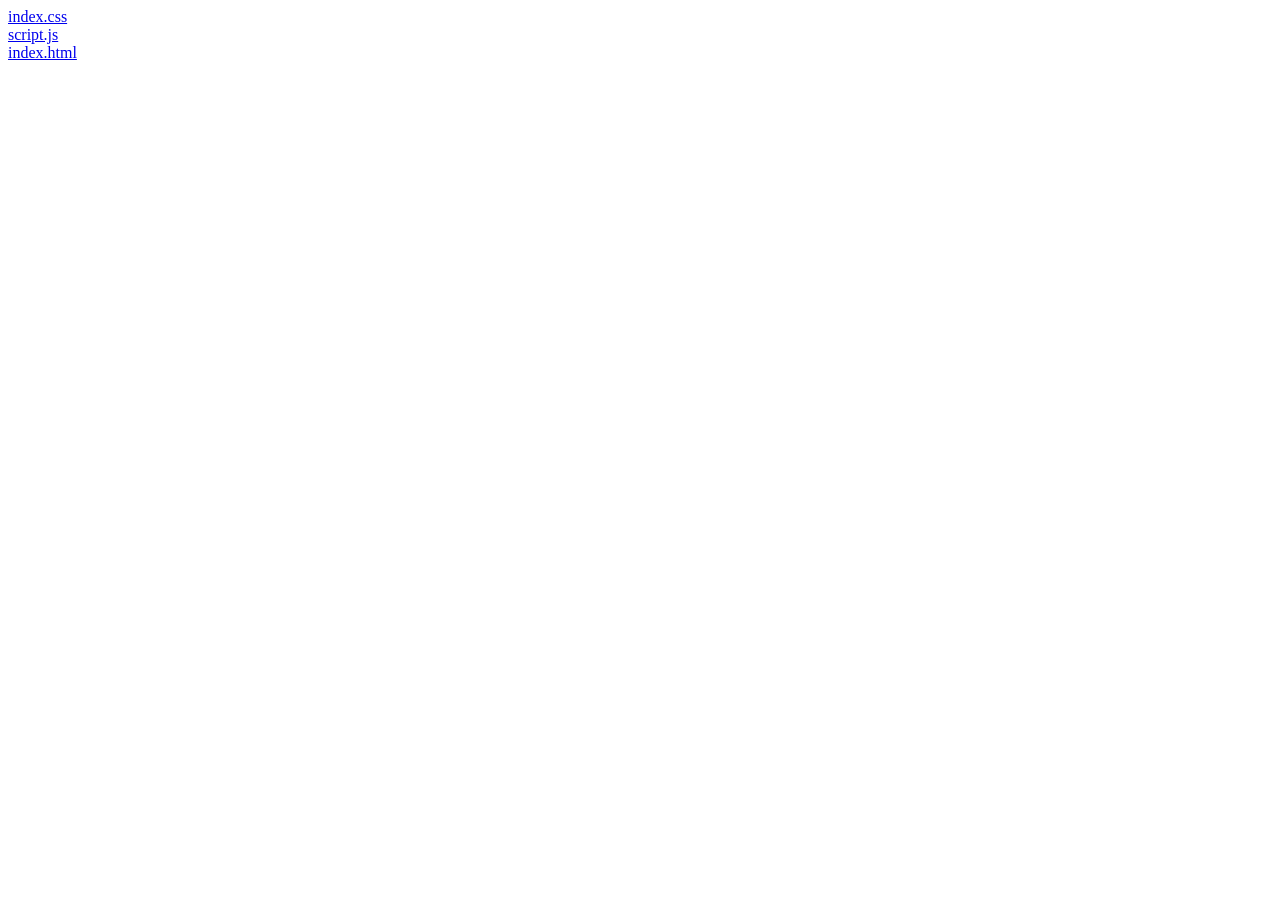
<file: player/index.html>
<html><head><title>~/WebstormProjects/MusicPlayer</title></head><body><a href="index.css.html">index.css</a><br /><a href="script.js.html">script.js</a><br /><a href="index.html.html">index.html</a><br /></body></html>
</file>
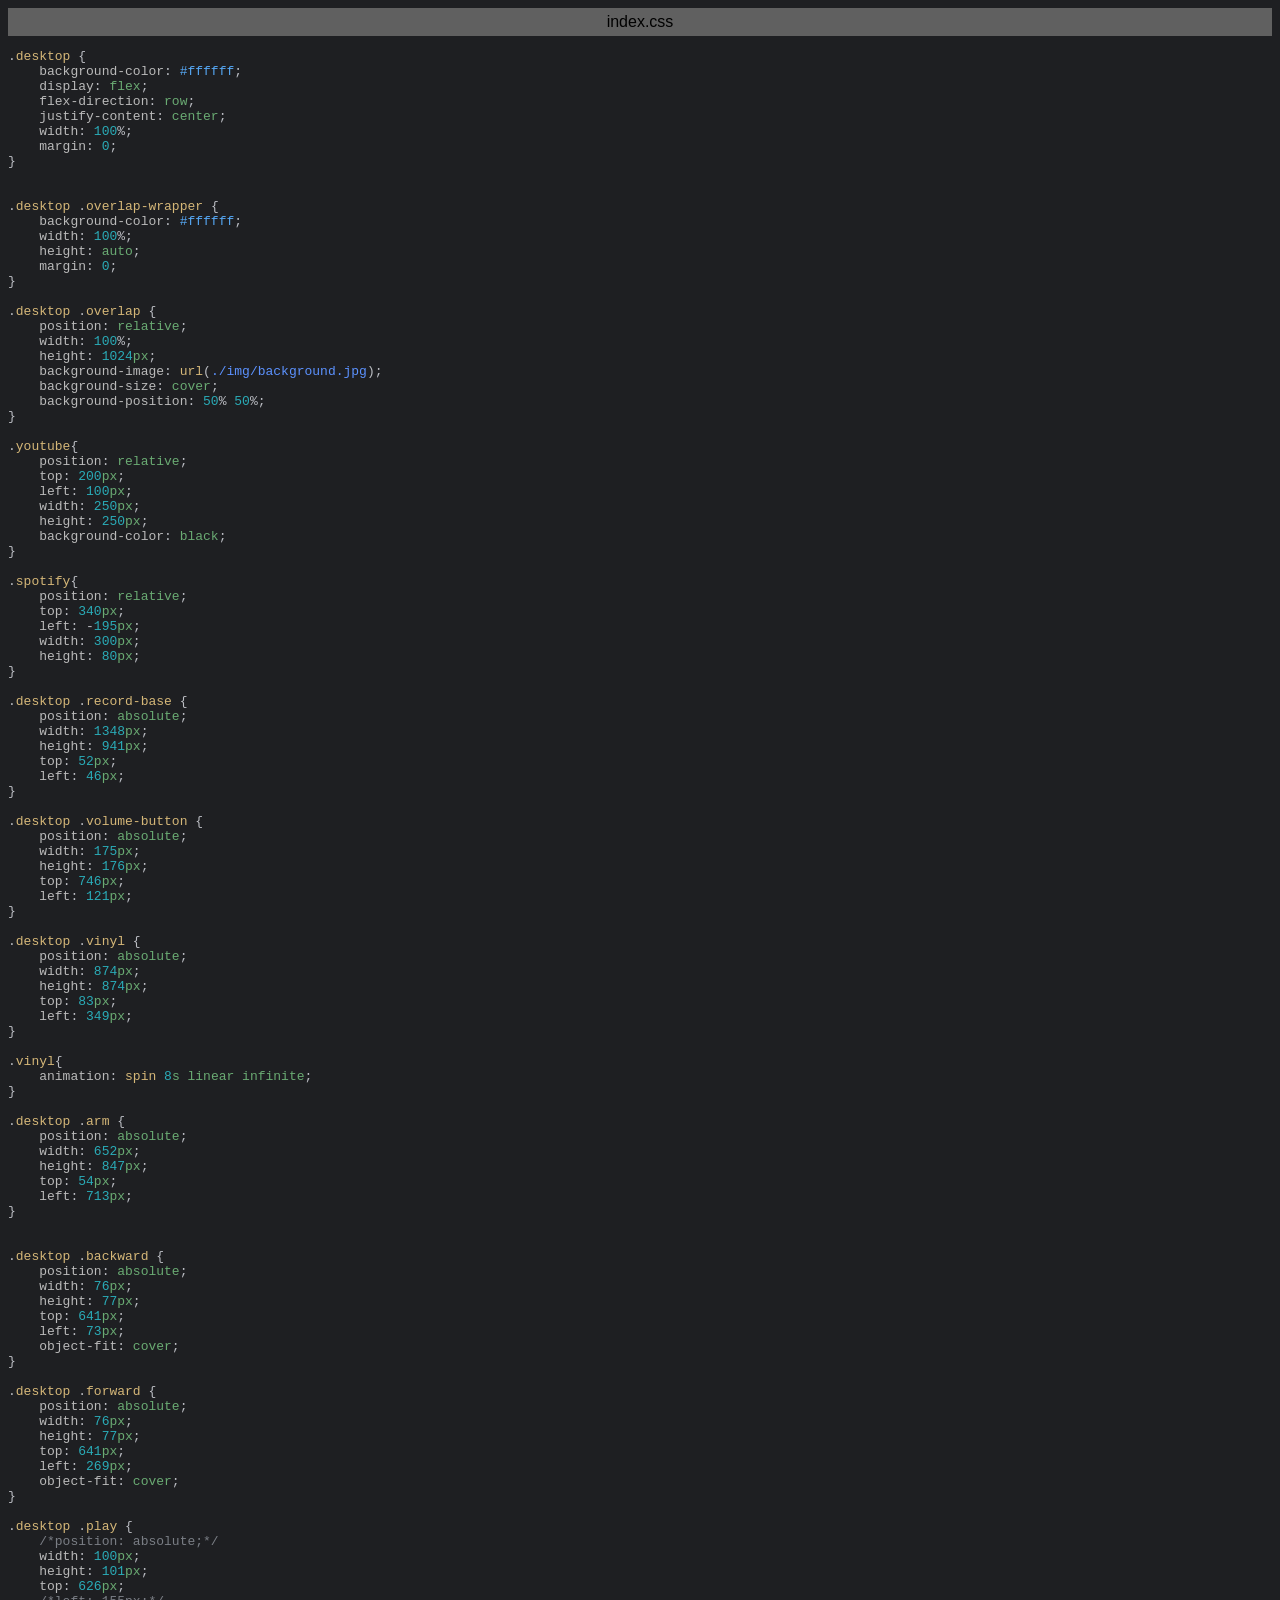
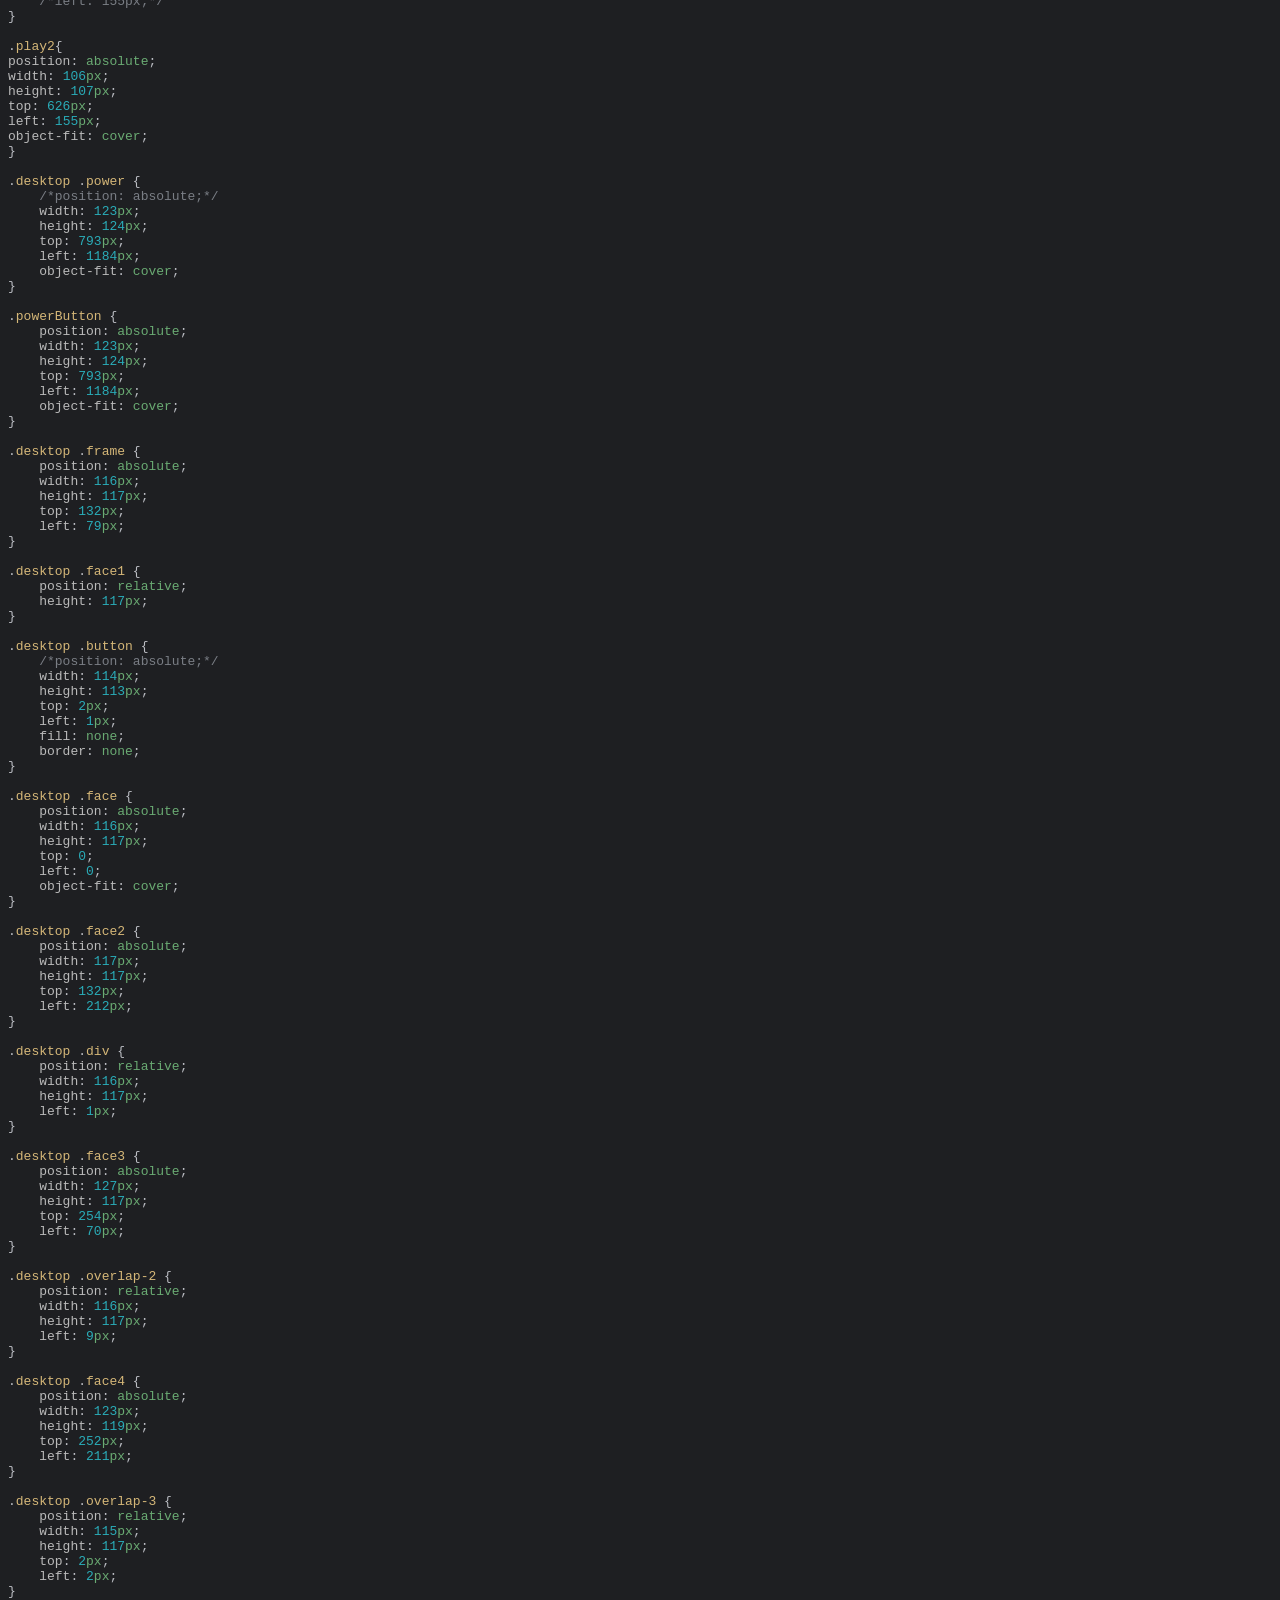
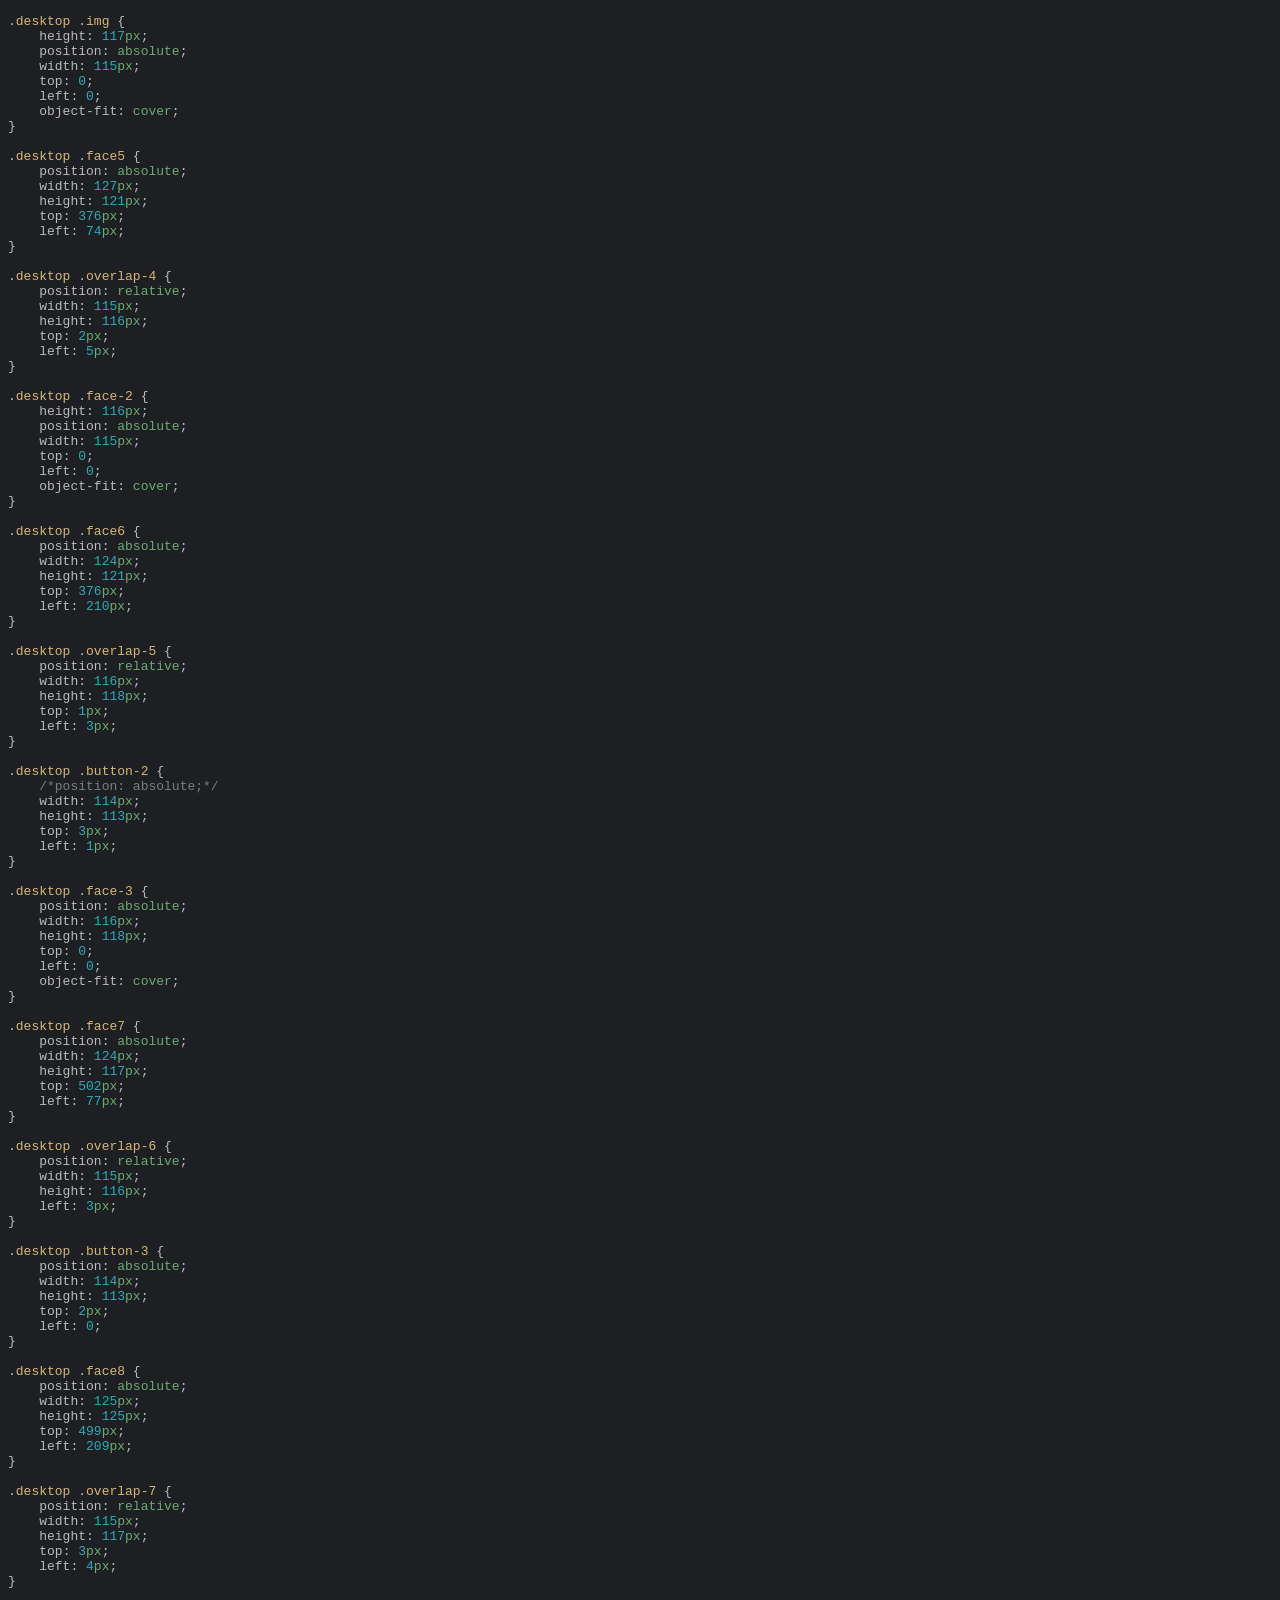
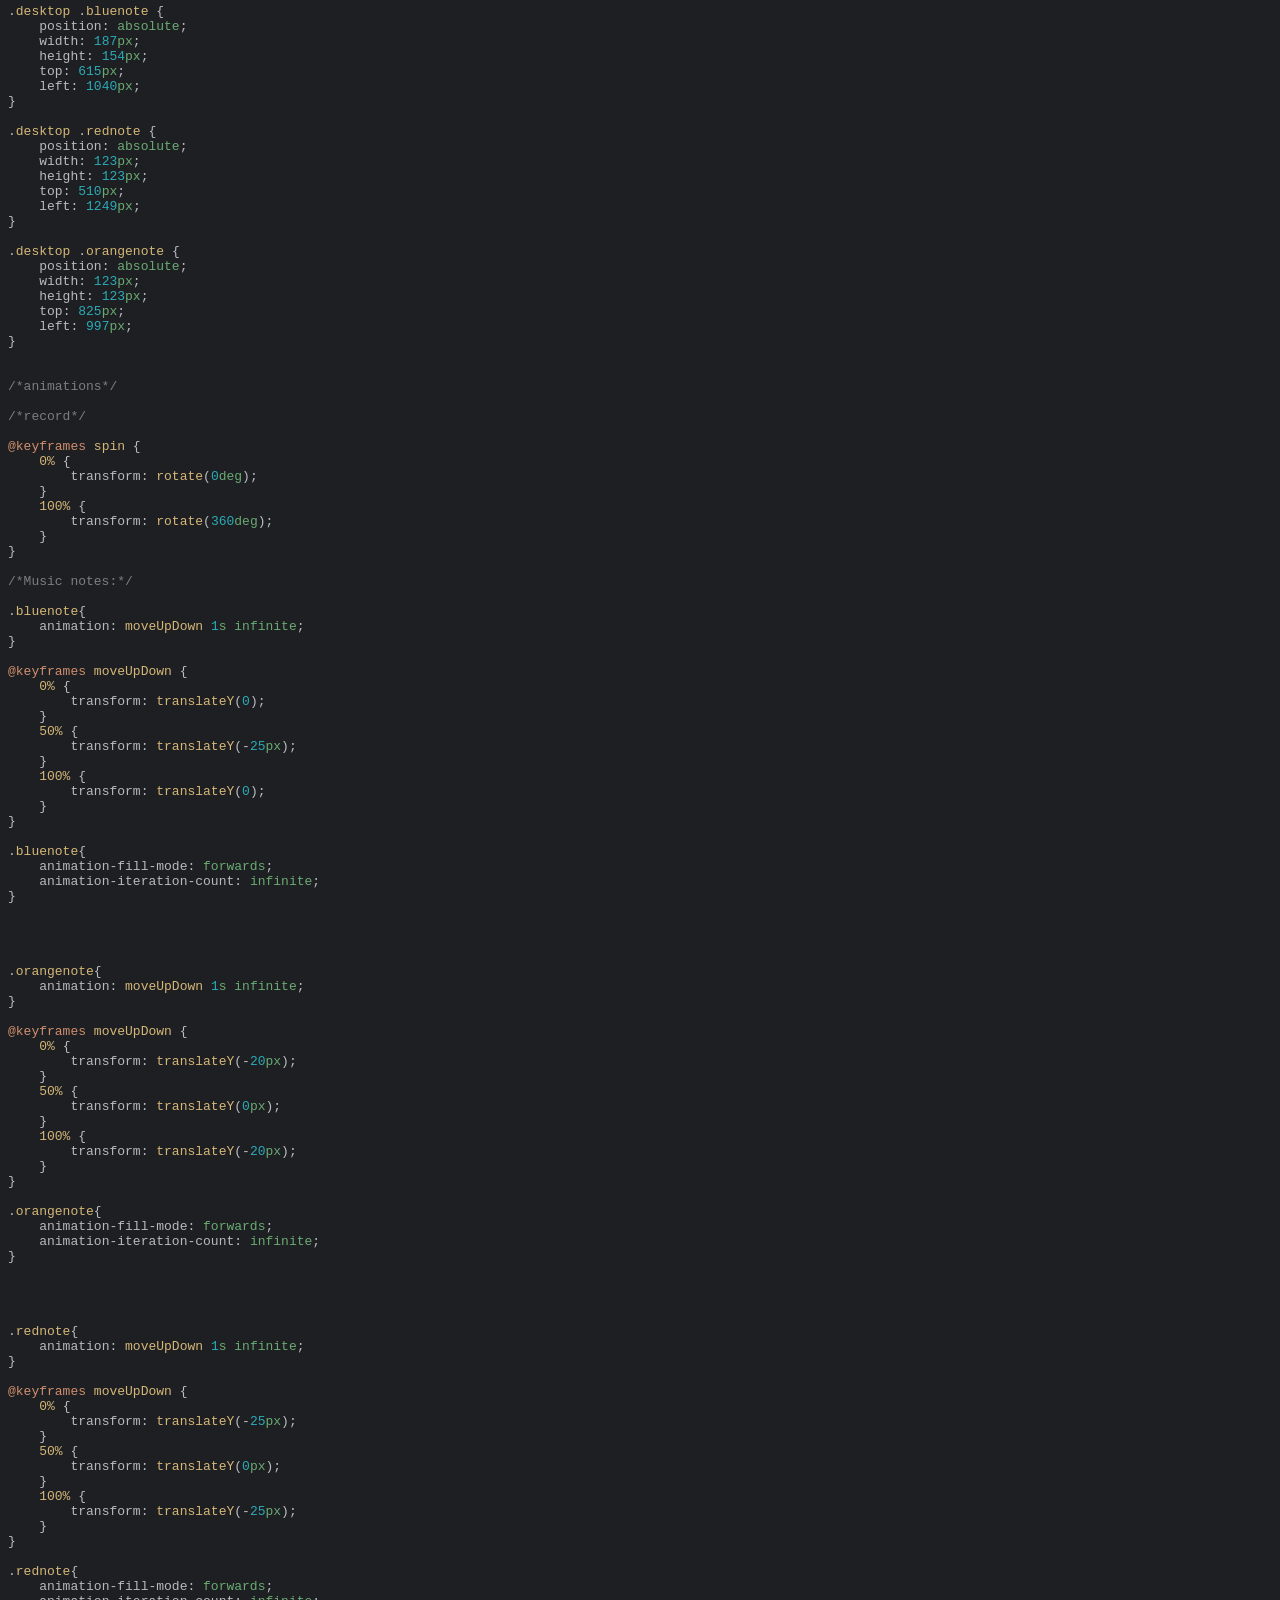
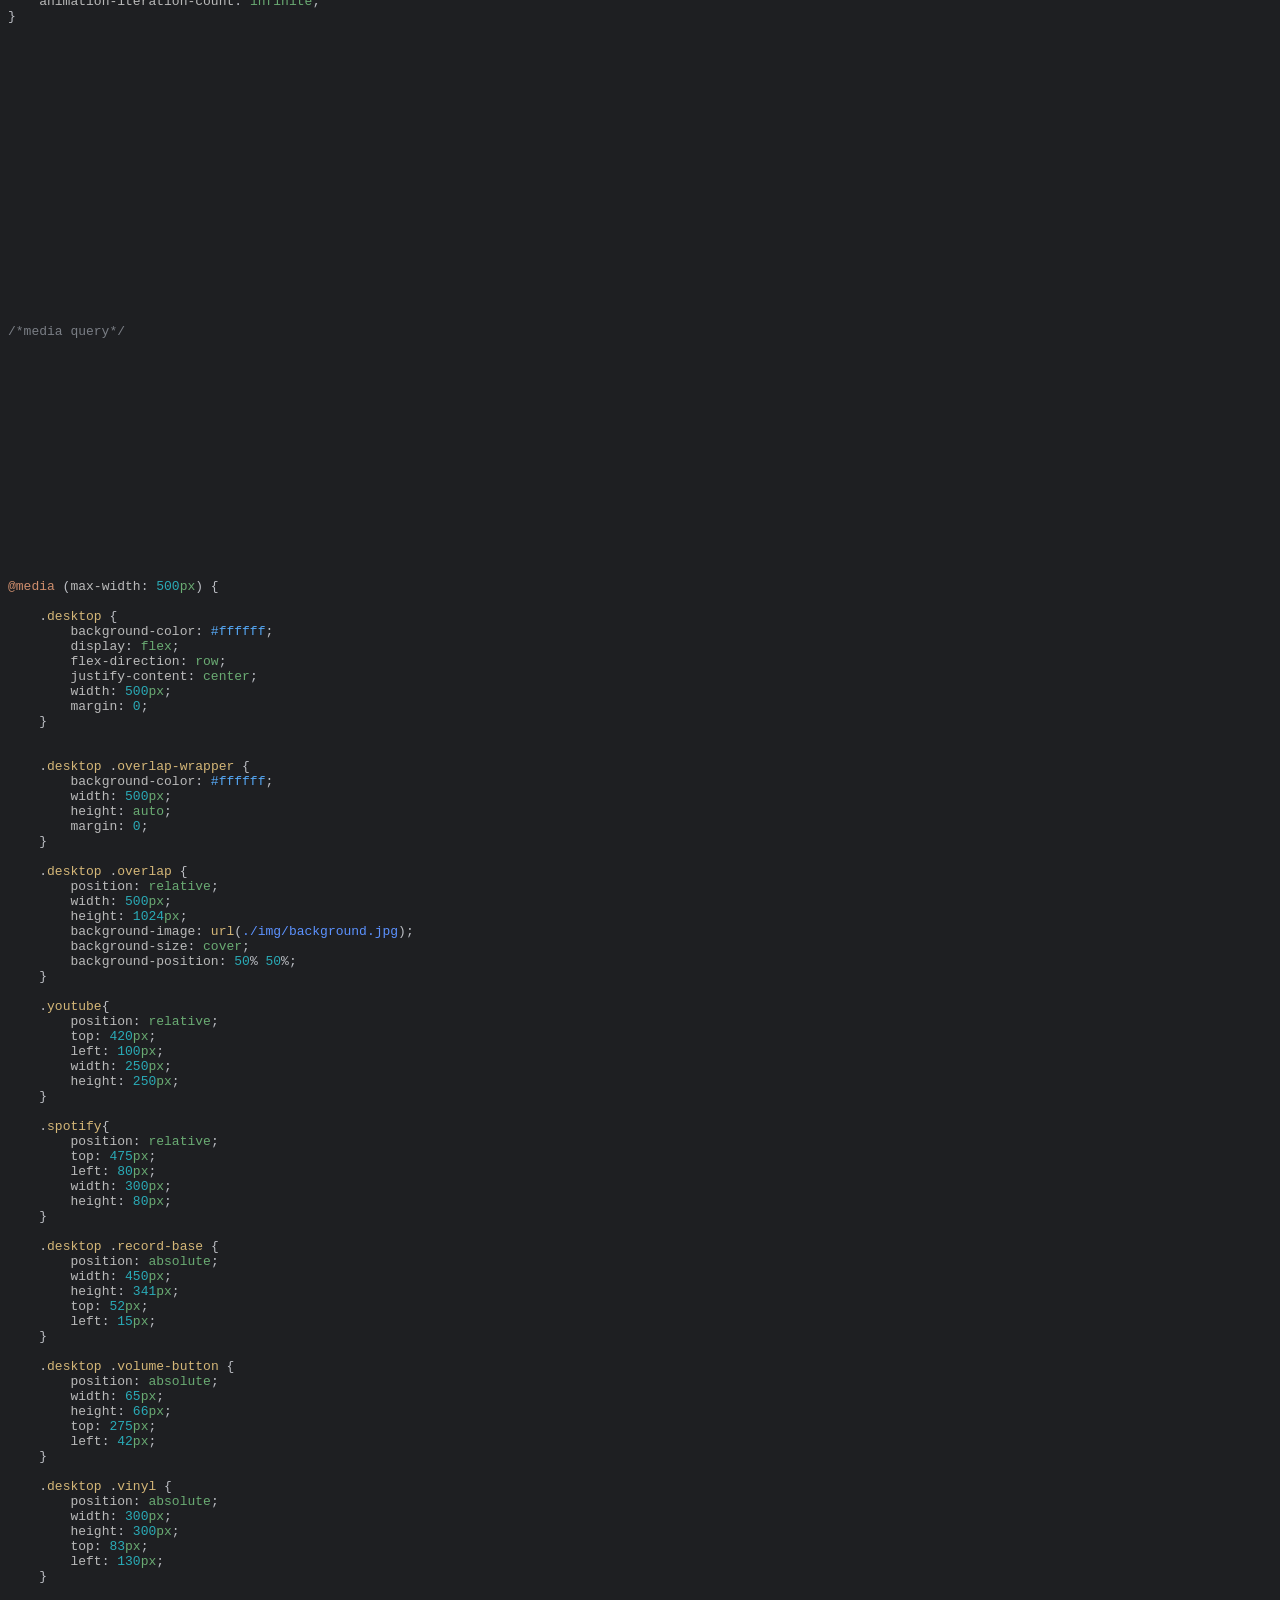
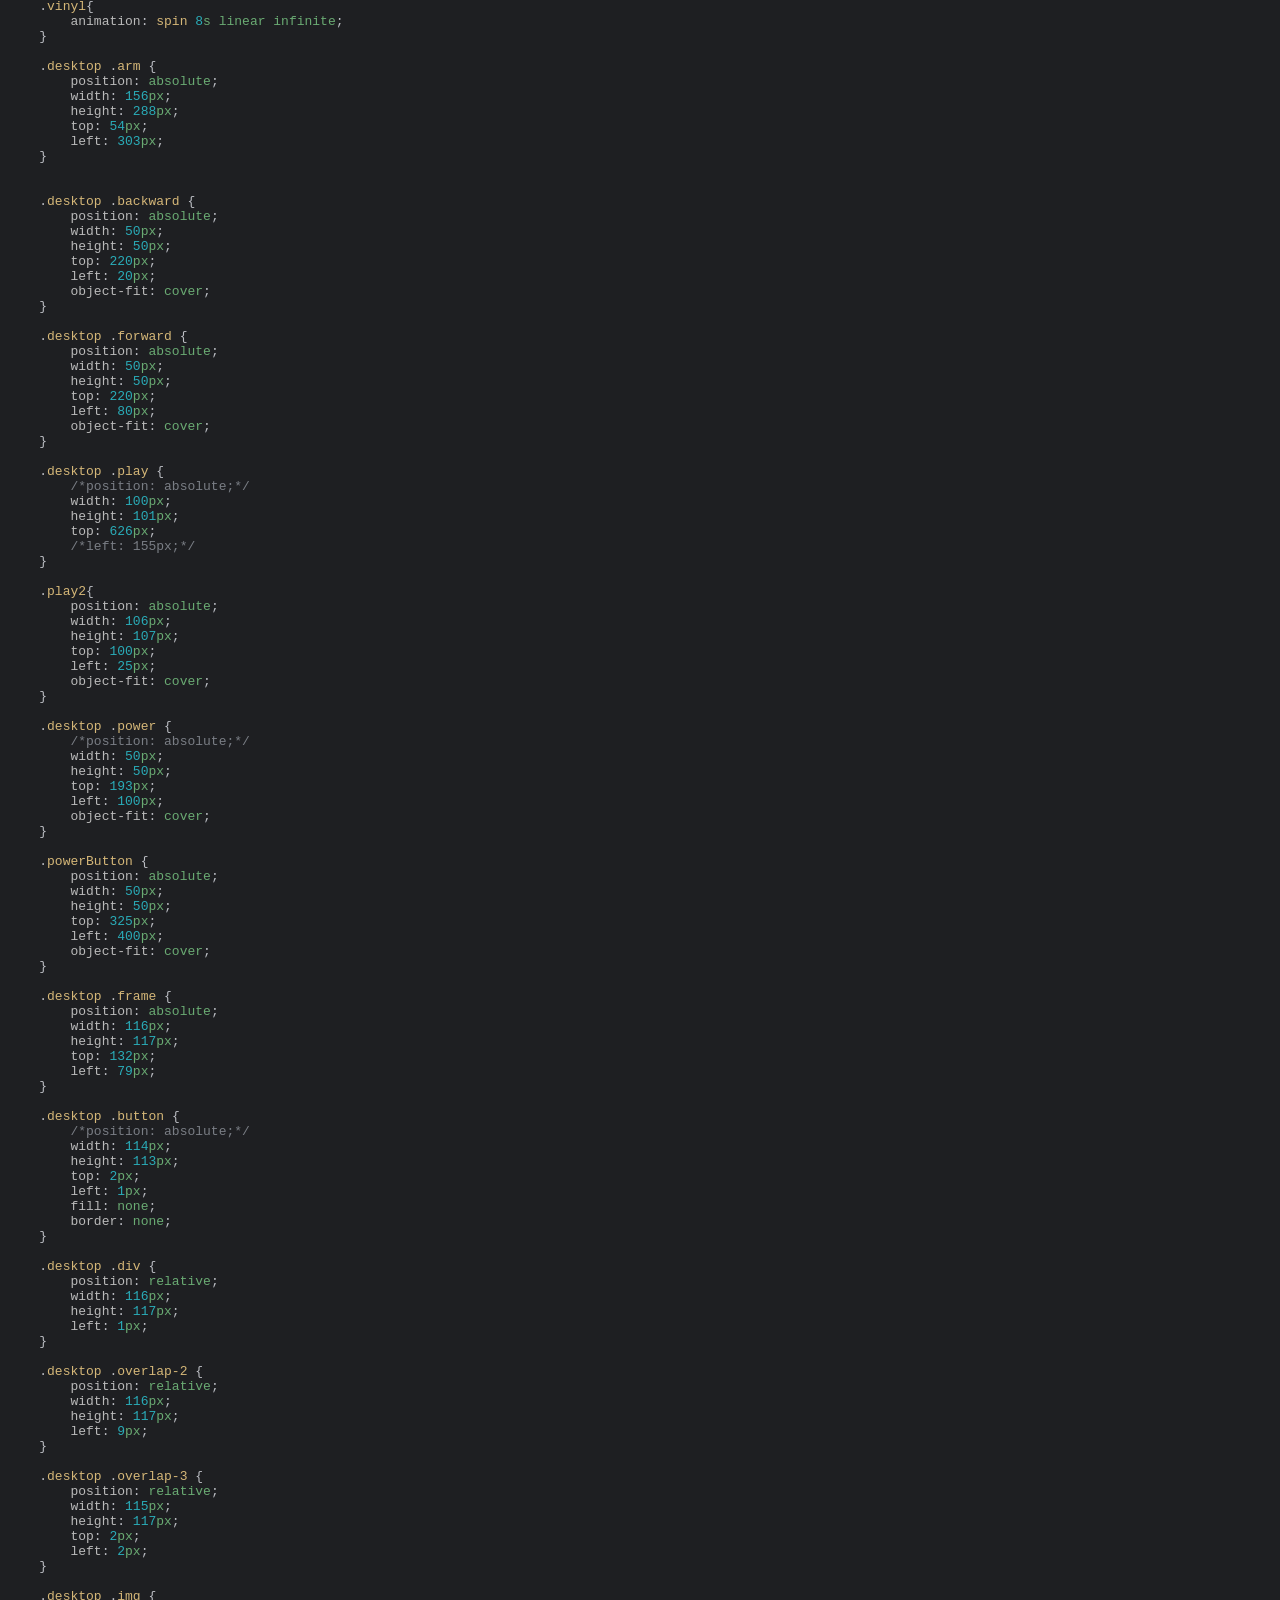
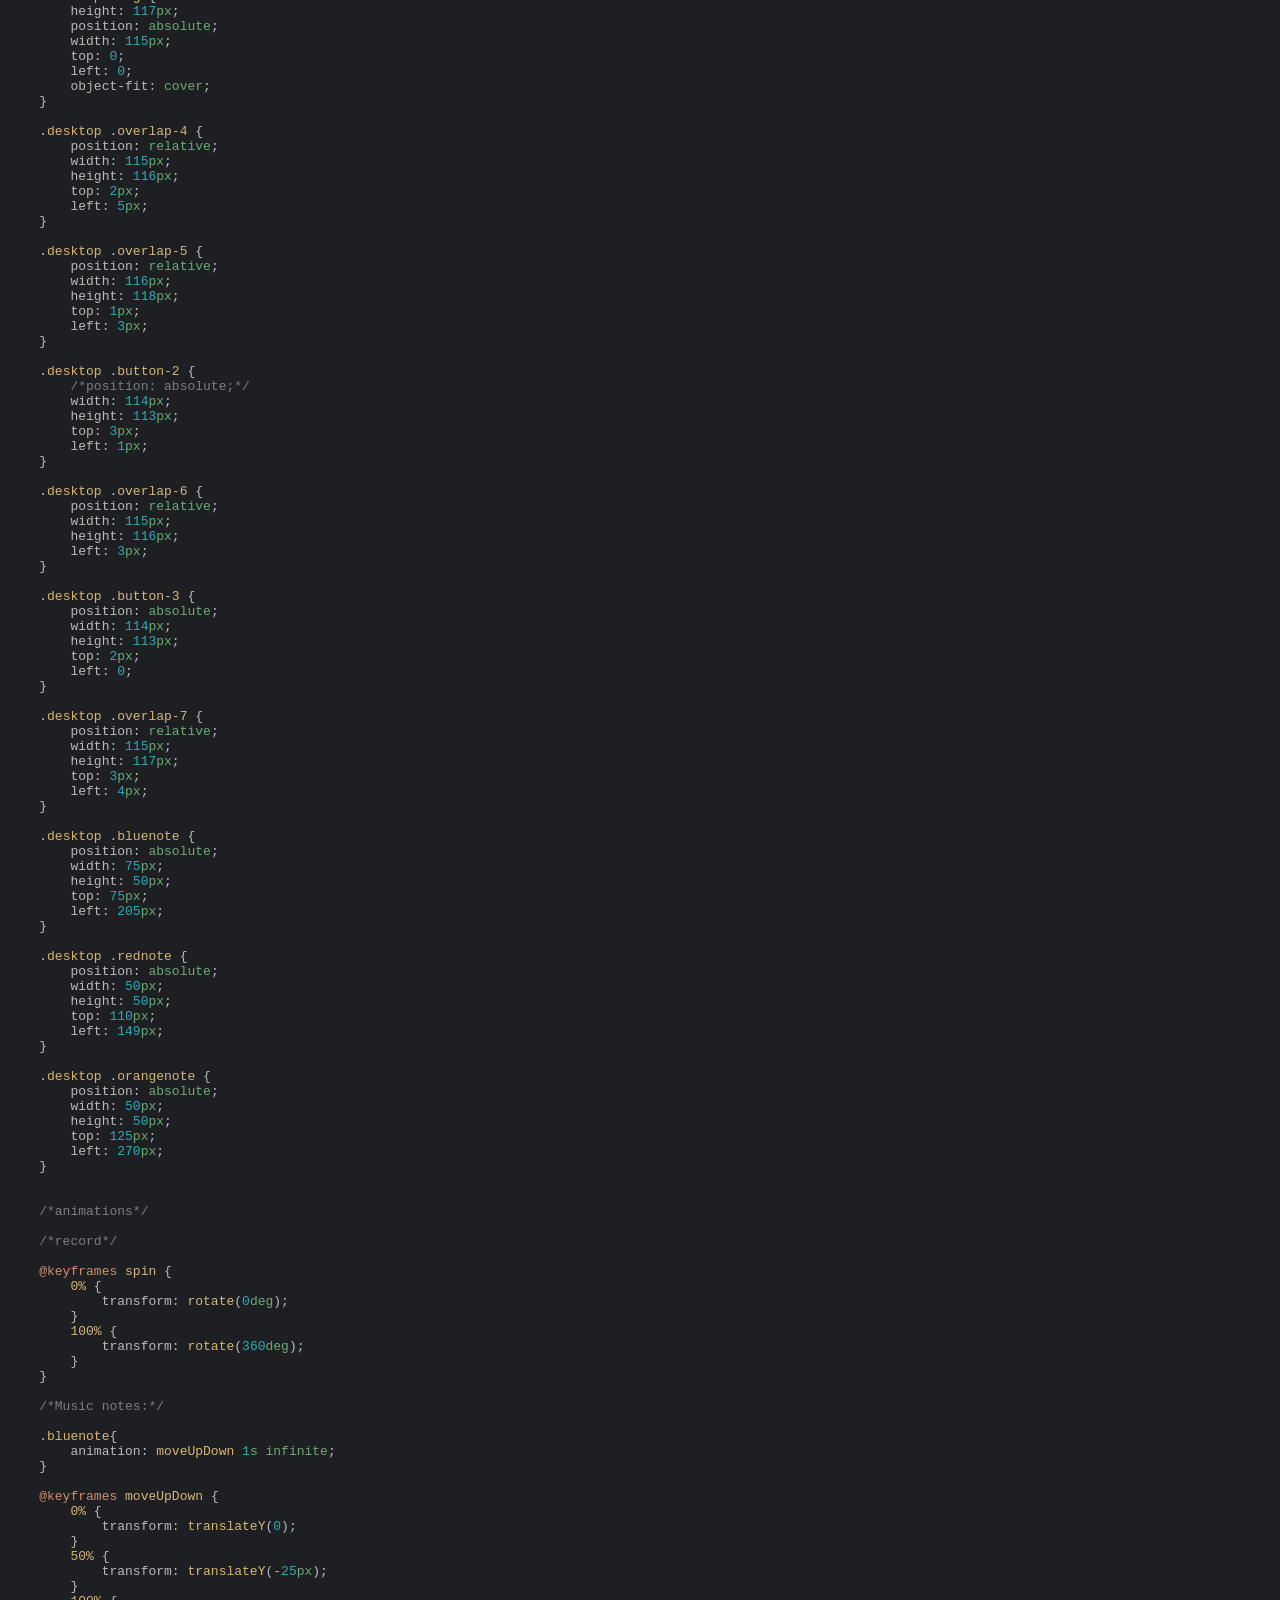
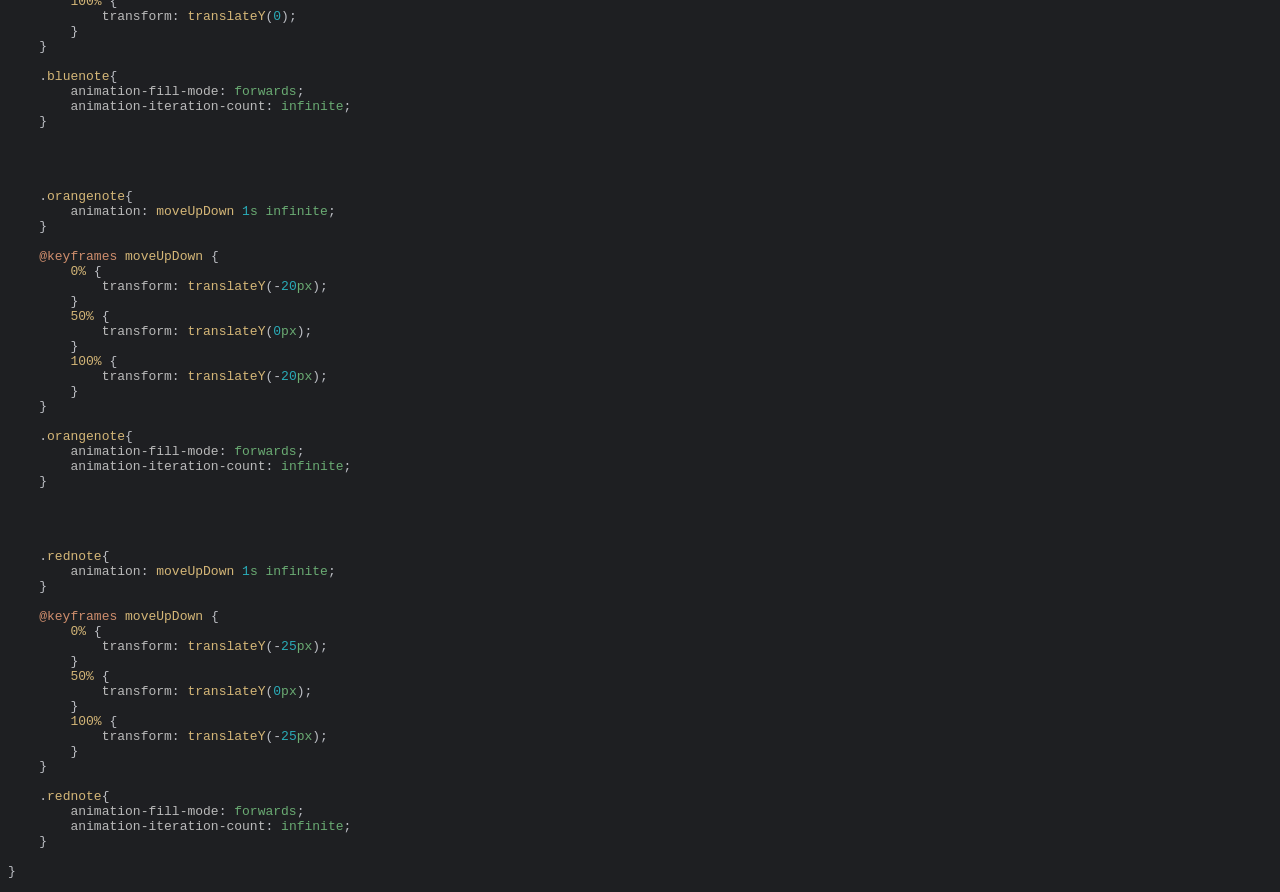
<file: player/index.css.html>
<html>
<head>
<title>index.css</title>
<meta http-equiv="Content-Type" content="text/html; charset=utf-8">
<style type="text/css">
.s0 { color: #bcbec4;}
.s1 { color: #d5b778;}
.s2 { color: #bcbec4;}
.s3 { color: #bababa;}
.s4 { color: #bcbec4;}
.s5 { color: #56a8f5;}
.s6 { color: #6aab73;}
.s7 { color: #2aacb8;}
.s8 { color: #5c92ff;}
.s9 { color: #7a7e85;}
.s10 { color: #cf8e6d;}
</style>
</head>
<body bgcolor="#1e1f22">
<table CELLSPACING=0 CELLPADDING=5 COLS=1 WIDTH="100%" BGCOLOR="#606060" >
<tr><td><center>
<font face="Arial, Helvetica" color="#000000">
index.css</font>
</center></td></tr></table>
<pre><span class="s0">.</span><span class="s1">desktop </span><span class="s0">{</span>
    <span class="s3">background-color</span><span class="s4">: </span><span class="s5">#ffffff</span><span class="s0">;</span>
    <span class="s3">display</span><span class="s4">: </span><span class="s6">flex</span><span class="s0">;</span>
    <span class="s3">flex-direction</span><span class="s4">: </span><span class="s6">row</span><span class="s0">;</span>
    <span class="s3">justify-content</span><span class="s4">: </span><span class="s6">center</span><span class="s0">;</span>
    <span class="s3">width</span><span class="s4">: </span><span class="s7">100</span><span class="s0">%;</span>
    <span class="s3">margin</span><span class="s4">: </span><span class="s7">0</span><span class="s0">;</span>
<span class="s0">}</span>


<span class="s0">.</span><span class="s1">desktop </span><span class="s0">.</span><span class="s1">overlap-wrapper </span><span class="s0">{</span>
    <span class="s3">background-color</span><span class="s4">: </span><span class="s5">#ffffff</span><span class="s0">;</span>
    <span class="s3">width</span><span class="s4">: </span><span class="s7">100</span><span class="s0">%;</span>
    <span class="s3">height</span><span class="s4">: </span><span class="s6">auto</span><span class="s0">;</span>
    <span class="s3">margin</span><span class="s4">: </span><span class="s7">0</span><span class="s0">;</span>
<span class="s0">}</span>

<span class="s0">.</span><span class="s1">desktop </span><span class="s0">.</span><span class="s1">overlap </span><span class="s0">{</span>
    <span class="s3">position</span><span class="s4">: </span><span class="s6">relative</span><span class="s0">;</span>
    <span class="s3">width</span><span class="s4">: </span><span class="s7">100</span><span class="s0">%;</span>
    <span class="s3">height</span><span class="s4">: </span><span class="s7">1024</span><span class="s6">px</span><span class="s0">;</span>
    <span class="s3">background-image</span><span class="s4">: </span><span class="s1">url</span><span class="s0">(</span><span class="s8">./img/background.jpg</span><span class="s0">);</span>
    <span class="s3">background-size</span><span class="s4">: </span><span class="s6">cover</span><span class="s0">;</span>
    <span class="s3">background-position</span><span class="s4">: </span><span class="s7">50</span><span class="s0">% </span><span class="s7">50</span><span class="s0">%;</span>
<span class="s0">}</span>

<span class="s0">.</span><span class="s1">youtube</span><span class="s0">{</span>
    <span class="s3">position</span><span class="s4">: </span><span class="s6">relative</span><span class="s0">;</span>
    <span class="s3">top</span><span class="s4">: </span><span class="s7">200</span><span class="s6">px</span><span class="s0">;</span>
    <span class="s3">left</span><span class="s4">: </span><span class="s7">100</span><span class="s6">px</span><span class="s0">;</span>
    <span class="s3">width</span><span class="s4">: </span><span class="s7">250</span><span class="s6">px</span><span class="s0">;</span>
    <span class="s3">height</span><span class="s4">: </span><span class="s7">250</span><span class="s6">px</span><span class="s0">;</span>
    <span class="s3">background-color</span><span class="s4">: </span><span class="s6">black</span><span class="s0">;</span>
<span class="s0">}</span>

<span class="s0">.</span><span class="s1">spotify</span><span class="s0">{</span>
    <span class="s3">position</span><span class="s4">: </span><span class="s6">relative</span><span class="s0">;</span>
    <span class="s3">top</span><span class="s4">: </span><span class="s7">340</span><span class="s6">px</span><span class="s0">;</span>
    <span class="s3">left</span><span class="s4">: </span><span class="s0">-</span><span class="s7">195</span><span class="s6">px</span><span class="s0">;</span>
    <span class="s3">width</span><span class="s4">: </span><span class="s7">300</span><span class="s6">px</span><span class="s0">;</span>
    <span class="s3">height</span><span class="s4">: </span><span class="s7">80</span><span class="s6">px</span><span class="s0">;</span>
<span class="s0">}</span>

<span class="s0">.</span><span class="s1">desktop </span><span class="s0">.</span><span class="s1">record-base </span><span class="s0">{</span>
    <span class="s3">position</span><span class="s4">: </span><span class="s6">absolute</span><span class="s0">;</span>
    <span class="s3">width</span><span class="s4">: </span><span class="s7">1348</span><span class="s6">px</span><span class="s0">;</span>
    <span class="s3">height</span><span class="s4">: </span><span class="s7">941</span><span class="s6">px</span><span class="s0">;</span>
    <span class="s3">top</span><span class="s4">: </span><span class="s7">52</span><span class="s6">px</span><span class="s0">;</span>
    <span class="s3">left</span><span class="s4">: </span><span class="s7">46</span><span class="s6">px</span><span class="s0">;</span>
<span class="s0">}</span>

<span class="s0">.</span><span class="s1">desktop </span><span class="s0">.</span><span class="s1">volume-button </span><span class="s0">{</span>
    <span class="s3">position</span><span class="s4">: </span><span class="s6">absolute</span><span class="s0">;</span>
    <span class="s3">width</span><span class="s4">: </span><span class="s7">175</span><span class="s6">px</span><span class="s0">;</span>
    <span class="s3">height</span><span class="s4">: </span><span class="s7">176</span><span class="s6">px</span><span class="s0">;</span>
    <span class="s3">top</span><span class="s4">: </span><span class="s7">746</span><span class="s6">px</span><span class="s0">;</span>
    <span class="s3">left</span><span class="s4">: </span><span class="s7">121</span><span class="s6">px</span><span class="s0">;</span>
<span class="s0">}</span>

<span class="s0">.</span><span class="s1">desktop </span><span class="s0">.</span><span class="s1">vinyl </span><span class="s0">{</span>
    <span class="s3">position</span><span class="s4">: </span><span class="s6">absolute</span><span class="s0">;</span>
    <span class="s3">width</span><span class="s4">: </span><span class="s7">874</span><span class="s6">px</span><span class="s0">;</span>
    <span class="s3">height</span><span class="s4">: </span><span class="s7">874</span><span class="s6">px</span><span class="s0">;</span>
    <span class="s3">top</span><span class="s4">: </span><span class="s7">83</span><span class="s6">px</span><span class="s0">;</span>
    <span class="s3">left</span><span class="s4">: </span><span class="s7">349</span><span class="s6">px</span><span class="s0">;</span>
<span class="s0">}</span>

<span class="s0">.</span><span class="s1">vinyl</span><span class="s0">{</span>
    <span class="s3">animation</span><span class="s4">: </span><span class="s1">spin </span><span class="s7">8</span><span class="s6">s linear infinite</span><span class="s0">;</span>
<span class="s0">}</span>

<span class="s0">.</span><span class="s1">desktop </span><span class="s0">.</span><span class="s1">arm </span><span class="s0">{</span>
    <span class="s3">position</span><span class="s4">: </span><span class="s6">absolute</span><span class="s0">;</span>
    <span class="s3">width</span><span class="s4">: </span><span class="s7">652</span><span class="s6">px</span><span class="s0">;</span>
    <span class="s3">height</span><span class="s4">: </span><span class="s7">847</span><span class="s6">px</span><span class="s0">;</span>
    <span class="s3">top</span><span class="s4">: </span><span class="s7">54</span><span class="s6">px</span><span class="s0">;</span>
    <span class="s3">left</span><span class="s4">: </span><span class="s7">713</span><span class="s6">px</span><span class="s0">;</span>
<span class="s0">}</span>


<span class="s0">.</span><span class="s1">desktop </span><span class="s0">.</span><span class="s1">backward </span><span class="s0">{</span>
    <span class="s3">position</span><span class="s4">: </span><span class="s6">absolute</span><span class="s0">;</span>
    <span class="s3">width</span><span class="s4">: </span><span class="s7">76</span><span class="s6">px</span><span class="s0">;</span>
    <span class="s3">height</span><span class="s4">: </span><span class="s7">77</span><span class="s6">px</span><span class="s0">;</span>
    <span class="s3">top</span><span class="s4">: </span><span class="s7">641</span><span class="s6">px</span><span class="s0">;</span>
    <span class="s3">left</span><span class="s4">: </span><span class="s7">73</span><span class="s6">px</span><span class="s0">;</span>
    <span class="s3">object-fit</span><span class="s4">: </span><span class="s6">cover</span><span class="s0">;</span>
<span class="s0">}</span>

<span class="s0">.</span><span class="s1">desktop </span><span class="s0">.</span><span class="s1">forward </span><span class="s0">{</span>
    <span class="s3">position</span><span class="s4">: </span><span class="s6">absolute</span><span class="s0">;</span>
    <span class="s3">width</span><span class="s4">: </span><span class="s7">76</span><span class="s6">px</span><span class="s0">;</span>
    <span class="s3">height</span><span class="s4">: </span><span class="s7">77</span><span class="s6">px</span><span class="s0">;</span>
    <span class="s3">top</span><span class="s4">: </span><span class="s7">641</span><span class="s6">px</span><span class="s0">;</span>
    <span class="s3">left</span><span class="s4">: </span><span class="s7">269</span><span class="s6">px</span><span class="s0">;</span>
    <span class="s3">object-fit</span><span class="s4">: </span><span class="s6">cover</span><span class="s0">;</span>
<span class="s0">}</span>

<span class="s0">.</span><span class="s1">desktop </span><span class="s0">.</span><span class="s1">play </span><span class="s0">{</span>
    <span class="s9">/*position: absolute;*/</span>
    <span class="s3">width</span><span class="s4">: </span><span class="s7">100</span><span class="s6">px</span><span class="s0">;</span>
    <span class="s3">height</span><span class="s4">: </span><span class="s7">101</span><span class="s6">px</span><span class="s0">;</span>
    <span class="s3">top</span><span class="s4">: </span><span class="s7">626</span><span class="s6">px</span><span class="s0">;</span>
    <span class="s9">/*left: 155px;*/</span>
<span class="s0">}</span>

<span class="s0">.</span><span class="s1">play2</span><span class="s0">{</span>
<span class="s3">position</span><span class="s4">: </span><span class="s6">absolute</span><span class="s0">;</span>
<span class="s3">width</span><span class="s4">: </span><span class="s7">106</span><span class="s6">px</span><span class="s0">;</span>
<span class="s3">height</span><span class="s4">: </span><span class="s7">107</span><span class="s6">px</span><span class="s0">;</span>
<span class="s3">top</span><span class="s4">: </span><span class="s7">626</span><span class="s6">px</span><span class="s0">;</span>
<span class="s3">left</span><span class="s4">: </span><span class="s7">155</span><span class="s6">px</span><span class="s0">;</span>
<span class="s3">object-fit</span><span class="s4">: </span><span class="s6">cover</span><span class="s0">;</span>
<span class="s0">}</span>

<span class="s0">.</span><span class="s1">desktop </span><span class="s0">.</span><span class="s1">power </span><span class="s0">{</span>
    <span class="s9">/*position: absolute;*/</span>
    <span class="s3">width</span><span class="s4">: </span><span class="s7">123</span><span class="s6">px</span><span class="s0">;</span>
    <span class="s3">height</span><span class="s4">: </span><span class="s7">124</span><span class="s6">px</span><span class="s0">;</span>
    <span class="s3">top</span><span class="s4">: </span><span class="s7">793</span><span class="s6">px</span><span class="s0">;</span>
    <span class="s3">left</span><span class="s4">: </span><span class="s7">1184</span><span class="s6">px</span><span class="s0">;</span>
    <span class="s3">object-fit</span><span class="s4">: </span><span class="s6">cover</span><span class="s0">;</span>
<span class="s0">}</span>

<span class="s0">.</span><span class="s1">powerButton </span><span class="s0">{</span>
    <span class="s3">position</span><span class="s4">: </span><span class="s6">absolute</span><span class="s0">;</span>
    <span class="s3">width</span><span class="s4">: </span><span class="s7">123</span><span class="s6">px</span><span class="s0">;</span>
    <span class="s3">height</span><span class="s4">: </span><span class="s7">124</span><span class="s6">px</span><span class="s0">;</span>
    <span class="s3">top</span><span class="s4">: </span><span class="s7">793</span><span class="s6">px</span><span class="s0">;</span>
    <span class="s3">left</span><span class="s4">: </span><span class="s7">1184</span><span class="s6">px</span><span class="s0">;</span>
    <span class="s3">object-fit</span><span class="s4">: </span><span class="s6">cover</span><span class="s0">;</span>
<span class="s0">}</span>

<span class="s0">.</span><span class="s1">desktop </span><span class="s0">.</span><span class="s1">frame </span><span class="s0">{</span>
    <span class="s3">position</span><span class="s4">: </span><span class="s6">absolute</span><span class="s0">;</span>
    <span class="s3">width</span><span class="s4">: </span><span class="s7">116</span><span class="s6">px</span><span class="s0">;</span>
    <span class="s3">height</span><span class="s4">: </span><span class="s7">117</span><span class="s6">px</span><span class="s0">;</span>
    <span class="s3">top</span><span class="s4">: </span><span class="s7">132</span><span class="s6">px</span><span class="s0">;</span>
    <span class="s3">left</span><span class="s4">: </span><span class="s7">79</span><span class="s6">px</span><span class="s0">;</span>
<span class="s0">}</span>

<span class="s0">.</span><span class="s1">desktop </span><span class="s0">.</span><span class="s1">face1 </span><span class="s0">{</span>
    <span class="s3">position</span><span class="s4">: </span><span class="s6">relative</span><span class="s0">;</span>
    <span class="s3">height</span><span class="s4">: </span><span class="s7">117</span><span class="s6">px</span><span class="s0">;</span>
<span class="s0">}</span>

<span class="s0">.</span><span class="s1">desktop </span><span class="s0">.</span><span class="s1">button </span><span class="s0">{</span>
    <span class="s9">/*position: absolute;*/</span>
    <span class="s3">width</span><span class="s4">: </span><span class="s7">114</span><span class="s6">px</span><span class="s0">;</span>
    <span class="s3">height</span><span class="s4">: </span><span class="s7">113</span><span class="s6">px</span><span class="s0">;</span>
    <span class="s3">top</span><span class="s4">: </span><span class="s7">2</span><span class="s6">px</span><span class="s0">;</span>
    <span class="s3">left</span><span class="s4">: </span><span class="s7">1</span><span class="s6">px</span><span class="s0">;</span>
    <span class="s3">fill</span><span class="s4">: </span><span class="s6">none</span><span class="s0">;</span>
    <span class="s3">border</span><span class="s4">: </span><span class="s6">none</span><span class="s0">;</span>
<span class="s0">}</span>

<span class="s0">.</span><span class="s1">desktop </span><span class="s0">.</span><span class="s1">face </span><span class="s0">{</span>
    <span class="s3">position</span><span class="s4">: </span><span class="s6">absolute</span><span class="s0">;</span>
    <span class="s3">width</span><span class="s4">: </span><span class="s7">116</span><span class="s6">px</span><span class="s0">;</span>
    <span class="s3">height</span><span class="s4">: </span><span class="s7">117</span><span class="s6">px</span><span class="s0">;</span>
    <span class="s3">top</span><span class="s4">: </span><span class="s7">0</span><span class="s0">;</span>
    <span class="s3">left</span><span class="s4">: </span><span class="s7">0</span><span class="s0">;</span>
    <span class="s3">object-fit</span><span class="s4">: </span><span class="s6">cover</span><span class="s0">;</span>
<span class="s0">}</span>

<span class="s0">.</span><span class="s1">desktop </span><span class="s0">.</span><span class="s1">face2 </span><span class="s0">{</span>
    <span class="s3">position</span><span class="s4">: </span><span class="s6">absolute</span><span class="s0">;</span>
    <span class="s3">width</span><span class="s4">: </span><span class="s7">117</span><span class="s6">px</span><span class="s0">;</span>
    <span class="s3">height</span><span class="s4">: </span><span class="s7">117</span><span class="s6">px</span><span class="s0">;</span>
    <span class="s3">top</span><span class="s4">: </span><span class="s7">132</span><span class="s6">px</span><span class="s0">;</span>
    <span class="s3">left</span><span class="s4">: </span><span class="s7">212</span><span class="s6">px</span><span class="s0">;</span>
<span class="s0">}</span>

<span class="s0">.</span><span class="s1">desktop </span><span class="s0">.</span><span class="s1">div </span><span class="s0">{</span>
    <span class="s3">position</span><span class="s4">: </span><span class="s6">relative</span><span class="s0">;</span>
    <span class="s3">width</span><span class="s4">: </span><span class="s7">116</span><span class="s6">px</span><span class="s0">;</span>
    <span class="s3">height</span><span class="s4">: </span><span class="s7">117</span><span class="s6">px</span><span class="s0">;</span>
    <span class="s3">left</span><span class="s4">: </span><span class="s7">1</span><span class="s6">px</span><span class="s0">;</span>
<span class="s0">}</span>

<span class="s0">.</span><span class="s1">desktop </span><span class="s0">.</span><span class="s1">face3 </span><span class="s0">{</span>
    <span class="s3">position</span><span class="s4">: </span><span class="s6">absolute</span><span class="s0">;</span>
    <span class="s3">width</span><span class="s4">: </span><span class="s7">127</span><span class="s6">px</span><span class="s0">;</span>
    <span class="s3">height</span><span class="s4">: </span><span class="s7">117</span><span class="s6">px</span><span class="s0">;</span>
    <span class="s3">top</span><span class="s4">: </span><span class="s7">254</span><span class="s6">px</span><span class="s0">;</span>
    <span class="s3">left</span><span class="s4">: </span><span class="s7">70</span><span class="s6">px</span><span class="s0">;</span>
<span class="s0">}</span>

<span class="s0">.</span><span class="s1">desktop </span><span class="s0">.</span><span class="s1">overlap-2 </span><span class="s0">{</span>
    <span class="s3">position</span><span class="s4">: </span><span class="s6">relative</span><span class="s0">;</span>
    <span class="s3">width</span><span class="s4">: </span><span class="s7">116</span><span class="s6">px</span><span class="s0">;</span>
    <span class="s3">height</span><span class="s4">: </span><span class="s7">117</span><span class="s6">px</span><span class="s0">;</span>
    <span class="s3">left</span><span class="s4">: </span><span class="s7">9</span><span class="s6">px</span><span class="s0">;</span>
<span class="s0">}</span>

<span class="s0">.</span><span class="s1">desktop </span><span class="s0">.</span><span class="s1">face4 </span><span class="s0">{</span>
    <span class="s3">position</span><span class="s4">: </span><span class="s6">absolute</span><span class="s0">;</span>
    <span class="s3">width</span><span class="s4">: </span><span class="s7">123</span><span class="s6">px</span><span class="s0">;</span>
    <span class="s3">height</span><span class="s4">: </span><span class="s7">119</span><span class="s6">px</span><span class="s0">;</span>
    <span class="s3">top</span><span class="s4">: </span><span class="s7">252</span><span class="s6">px</span><span class="s0">;</span>
    <span class="s3">left</span><span class="s4">: </span><span class="s7">211</span><span class="s6">px</span><span class="s0">;</span>
<span class="s0">}</span>

<span class="s0">.</span><span class="s1">desktop </span><span class="s0">.</span><span class="s1">overlap-3 </span><span class="s0">{</span>
    <span class="s3">position</span><span class="s4">: </span><span class="s6">relative</span><span class="s0">;</span>
    <span class="s3">width</span><span class="s4">: </span><span class="s7">115</span><span class="s6">px</span><span class="s0">;</span>
    <span class="s3">height</span><span class="s4">: </span><span class="s7">117</span><span class="s6">px</span><span class="s0">;</span>
    <span class="s3">top</span><span class="s4">: </span><span class="s7">2</span><span class="s6">px</span><span class="s0">;</span>
    <span class="s3">left</span><span class="s4">: </span><span class="s7">2</span><span class="s6">px</span><span class="s0">;</span>
<span class="s0">}</span>

<span class="s0">.</span><span class="s1">desktop </span><span class="s0">.</span><span class="s1">img </span><span class="s0">{</span>
    <span class="s3">height</span><span class="s4">: </span><span class="s7">117</span><span class="s6">px</span><span class="s0">;</span>
    <span class="s3">position</span><span class="s4">: </span><span class="s6">absolute</span><span class="s0">;</span>
    <span class="s3">width</span><span class="s4">: </span><span class="s7">115</span><span class="s6">px</span><span class="s0">;</span>
    <span class="s3">top</span><span class="s4">: </span><span class="s7">0</span><span class="s0">;</span>
    <span class="s3">left</span><span class="s4">: </span><span class="s7">0</span><span class="s0">;</span>
    <span class="s3">object-fit</span><span class="s4">: </span><span class="s6">cover</span><span class="s0">;</span>
<span class="s0">}</span>

<span class="s0">.</span><span class="s1">desktop </span><span class="s0">.</span><span class="s1">face5 </span><span class="s0">{</span>
    <span class="s3">position</span><span class="s4">: </span><span class="s6">absolute</span><span class="s0">;</span>
    <span class="s3">width</span><span class="s4">: </span><span class="s7">127</span><span class="s6">px</span><span class="s0">;</span>
    <span class="s3">height</span><span class="s4">: </span><span class="s7">121</span><span class="s6">px</span><span class="s0">;</span>
    <span class="s3">top</span><span class="s4">: </span><span class="s7">376</span><span class="s6">px</span><span class="s0">;</span>
    <span class="s3">left</span><span class="s4">: </span><span class="s7">74</span><span class="s6">px</span><span class="s0">;</span>
<span class="s0">}</span>

<span class="s0">.</span><span class="s1">desktop </span><span class="s0">.</span><span class="s1">overlap-4 </span><span class="s0">{</span>
    <span class="s3">position</span><span class="s4">: </span><span class="s6">relative</span><span class="s0">;</span>
    <span class="s3">width</span><span class="s4">: </span><span class="s7">115</span><span class="s6">px</span><span class="s0">;</span>
    <span class="s3">height</span><span class="s4">: </span><span class="s7">116</span><span class="s6">px</span><span class="s0">;</span>
    <span class="s3">top</span><span class="s4">: </span><span class="s7">2</span><span class="s6">px</span><span class="s0">;</span>
    <span class="s3">left</span><span class="s4">: </span><span class="s7">5</span><span class="s6">px</span><span class="s0">;</span>
<span class="s0">}</span>

<span class="s0">.</span><span class="s1">desktop </span><span class="s0">.</span><span class="s1">face-2 </span><span class="s0">{</span>
    <span class="s3">height</span><span class="s4">: </span><span class="s7">116</span><span class="s6">px</span><span class="s0">;</span>
    <span class="s3">position</span><span class="s4">: </span><span class="s6">absolute</span><span class="s0">;</span>
    <span class="s3">width</span><span class="s4">: </span><span class="s7">115</span><span class="s6">px</span><span class="s0">;</span>
    <span class="s3">top</span><span class="s4">: </span><span class="s7">0</span><span class="s0">;</span>
    <span class="s3">left</span><span class="s4">: </span><span class="s7">0</span><span class="s0">;</span>
    <span class="s3">object-fit</span><span class="s4">: </span><span class="s6">cover</span><span class="s0">;</span>
<span class="s0">}</span>

<span class="s0">.</span><span class="s1">desktop </span><span class="s0">.</span><span class="s1">face6 </span><span class="s0">{</span>
    <span class="s3">position</span><span class="s4">: </span><span class="s6">absolute</span><span class="s0">;</span>
    <span class="s3">width</span><span class="s4">: </span><span class="s7">124</span><span class="s6">px</span><span class="s0">;</span>
    <span class="s3">height</span><span class="s4">: </span><span class="s7">121</span><span class="s6">px</span><span class="s0">;</span>
    <span class="s3">top</span><span class="s4">: </span><span class="s7">376</span><span class="s6">px</span><span class="s0">;</span>
    <span class="s3">left</span><span class="s4">: </span><span class="s7">210</span><span class="s6">px</span><span class="s0">;</span>
<span class="s0">}</span>

<span class="s0">.</span><span class="s1">desktop </span><span class="s0">.</span><span class="s1">overlap-5 </span><span class="s0">{</span>
    <span class="s3">position</span><span class="s4">: </span><span class="s6">relative</span><span class="s0">;</span>
    <span class="s3">width</span><span class="s4">: </span><span class="s7">116</span><span class="s6">px</span><span class="s0">;</span>
    <span class="s3">height</span><span class="s4">: </span><span class="s7">118</span><span class="s6">px</span><span class="s0">;</span>
    <span class="s3">top</span><span class="s4">: </span><span class="s7">1</span><span class="s6">px</span><span class="s0">;</span>
    <span class="s3">left</span><span class="s4">: </span><span class="s7">3</span><span class="s6">px</span><span class="s0">;</span>
<span class="s0">}</span>

<span class="s0">.</span><span class="s1">desktop </span><span class="s0">.</span><span class="s1">button-2 </span><span class="s0">{</span>
    <span class="s9">/*position: absolute;*/</span>
    <span class="s3">width</span><span class="s4">: </span><span class="s7">114</span><span class="s6">px</span><span class="s0">;</span>
    <span class="s3">height</span><span class="s4">: </span><span class="s7">113</span><span class="s6">px</span><span class="s0">;</span>
    <span class="s3">top</span><span class="s4">: </span><span class="s7">3</span><span class="s6">px</span><span class="s0">;</span>
    <span class="s3">left</span><span class="s4">: </span><span class="s7">1</span><span class="s6">px</span><span class="s0">;</span>
<span class="s0">}</span>

<span class="s0">.</span><span class="s1">desktop </span><span class="s0">.</span><span class="s1">face-3 </span><span class="s0">{</span>
    <span class="s3">position</span><span class="s4">: </span><span class="s6">absolute</span><span class="s0">;</span>
    <span class="s3">width</span><span class="s4">: </span><span class="s7">116</span><span class="s6">px</span><span class="s0">;</span>
    <span class="s3">height</span><span class="s4">: </span><span class="s7">118</span><span class="s6">px</span><span class="s0">;</span>
    <span class="s3">top</span><span class="s4">: </span><span class="s7">0</span><span class="s0">;</span>
    <span class="s3">left</span><span class="s4">: </span><span class="s7">0</span><span class="s0">;</span>
    <span class="s3">object-fit</span><span class="s4">: </span><span class="s6">cover</span><span class="s0">;</span>
<span class="s0">}</span>

<span class="s0">.</span><span class="s1">desktop </span><span class="s0">.</span><span class="s1">face7 </span><span class="s0">{</span>
    <span class="s3">position</span><span class="s4">: </span><span class="s6">absolute</span><span class="s0">;</span>
    <span class="s3">width</span><span class="s4">: </span><span class="s7">124</span><span class="s6">px</span><span class="s0">;</span>
    <span class="s3">height</span><span class="s4">: </span><span class="s7">117</span><span class="s6">px</span><span class="s0">;</span>
    <span class="s3">top</span><span class="s4">: </span><span class="s7">502</span><span class="s6">px</span><span class="s0">;</span>
    <span class="s3">left</span><span class="s4">: </span><span class="s7">77</span><span class="s6">px</span><span class="s0">;</span>
<span class="s0">}</span>

<span class="s0">.</span><span class="s1">desktop </span><span class="s0">.</span><span class="s1">overlap-6 </span><span class="s0">{</span>
    <span class="s3">position</span><span class="s4">: </span><span class="s6">relative</span><span class="s0">;</span>
    <span class="s3">width</span><span class="s4">: </span><span class="s7">115</span><span class="s6">px</span><span class="s0">;</span>
    <span class="s3">height</span><span class="s4">: </span><span class="s7">116</span><span class="s6">px</span><span class="s0">;</span>
    <span class="s3">left</span><span class="s4">: </span><span class="s7">3</span><span class="s6">px</span><span class="s0">;</span>
<span class="s0">}</span>

<span class="s0">.</span><span class="s1">desktop </span><span class="s0">.</span><span class="s1">button-3 </span><span class="s0">{</span>
    <span class="s3">position</span><span class="s4">: </span><span class="s6">absolute</span><span class="s0">;</span>
    <span class="s3">width</span><span class="s4">: </span><span class="s7">114</span><span class="s6">px</span><span class="s0">;</span>
    <span class="s3">height</span><span class="s4">: </span><span class="s7">113</span><span class="s6">px</span><span class="s0">;</span>
    <span class="s3">top</span><span class="s4">: </span><span class="s7">2</span><span class="s6">px</span><span class="s0">;</span>
    <span class="s3">left</span><span class="s4">: </span><span class="s7">0</span><span class="s0">;</span>
<span class="s0">}</span>

<span class="s0">.</span><span class="s1">desktop </span><span class="s0">.</span><span class="s1">face8 </span><span class="s0">{</span>
    <span class="s3">position</span><span class="s4">: </span><span class="s6">absolute</span><span class="s0">;</span>
    <span class="s3">width</span><span class="s4">: </span><span class="s7">125</span><span class="s6">px</span><span class="s0">;</span>
    <span class="s3">height</span><span class="s4">: </span><span class="s7">125</span><span class="s6">px</span><span class="s0">;</span>
    <span class="s3">top</span><span class="s4">: </span><span class="s7">499</span><span class="s6">px</span><span class="s0">;</span>
    <span class="s3">left</span><span class="s4">: </span><span class="s7">209</span><span class="s6">px</span><span class="s0">;</span>
<span class="s0">}</span>

<span class="s0">.</span><span class="s1">desktop </span><span class="s0">.</span><span class="s1">overlap-7 </span><span class="s0">{</span>
    <span class="s3">position</span><span class="s4">: </span><span class="s6">relative</span><span class="s0">;</span>
    <span class="s3">width</span><span class="s4">: </span><span class="s7">115</span><span class="s6">px</span><span class="s0">;</span>
    <span class="s3">height</span><span class="s4">: </span><span class="s7">117</span><span class="s6">px</span><span class="s0">;</span>
    <span class="s3">top</span><span class="s4">: </span><span class="s7">3</span><span class="s6">px</span><span class="s0">;</span>
    <span class="s3">left</span><span class="s4">: </span><span class="s7">4</span><span class="s6">px</span><span class="s0">;</span>
<span class="s0">}</span>

<span class="s0">.</span><span class="s1">desktop </span><span class="s0">.</span><span class="s1">bluenote </span><span class="s0">{</span>
    <span class="s3">position</span><span class="s4">: </span><span class="s6">absolute</span><span class="s0">;</span>
    <span class="s3">width</span><span class="s4">: </span><span class="s7">187</span><span class="s6">px</span><span class="s0">;</span>
    <span class="s3">height</span><span class="s4">: </span><span class="s7">154</span><span class="s6">px</span><span class="s0">;</span>
    <span class="s3">top</span><span class="s4">: </span><span class="s7">615</span><span class="s6">px</span><span class="s0">;</span>
    <span class="s3">left</span><span class="s4">: </span><span class="s7">1040</span><span class="s6">px</span><span class="s0">;</span>
<span class="s0">}</span>

<span class="s0">.</span><span class="s1">desktop </span><span class="s0">.</span><span class="s1">rednote </span><span class="s0">{</span>
    <span class="s3">position</span><span class="s4">: </span><span class="s6">absolute</span><span class="s0">;</span>
    <span class="s3">width</span><span class="s4">: </span><span class="s7">123</span><span class="s6">px</span><span class="s0">;</span>
    <span class="s3">height</span><span class="s4">: </span><span class="s7">123</span><span class="s6">px</span><span class="s0">;</span>
    <span class="s3">top</span><span class="s4">: </span><span class="s7">510</span><span class="s6">px</span><span class="s0">;</span>
    <span class="s3">left</span><span class="s4">: </span><span class="s7">1249</span><span class="s6">px</span><span class="s0">;</span>
<span class="s0">}</span>

<span class="s0">.</span><span class="s1">desktop </span><span class="s0">.</span><span class="s1">orangenote </span><span class="s0">{</span>
    <span class="s3">position</span><span class="s4">: </span><span class="s6">absolute</span><span class="s0">;</span>
    <span class="s3">width</span><span class="s4">: </span><span class="s7">123</span><span class="s6">px</span><span class="s0">;</span>
    <span class="s3">height</span><span class="s4">: </span><span class="s7">123</span><span class="s6">px</span><span class="s0">;</span>
    <span class="s3">top</span><span class="s4">: </span><span class="s7">825</span><span class="s6">px</span><span class="s0">;</span>
    <span class="s3">left</span><span class="s4">: </span><span class="s7">997</span><span class="s6">px</span><span class="s0">;</span>
<span class="s0">}</span>


<span class="s9">/*animations*/</span>

<span class="s9">/*record*/</span>

<span class="s10">@keyframes </span><span class="s1">spin </span><span class="s0">{</span>
    <span class="s1">0% </span><span class="s0">{</span>
        <span class="s3">transform</span><span class="s4">: </span><span class="s1">rotate</span><span class="s0">(</span><span class="s7">0</span><span class="s6">deg</span><span class="s0">);</span>
    <span class="s0">}</span>
    <span class="s1">100% </span><span class="s0">{</span>
        <span class="s3">transform</span><span class="s4">: </span><span class="s1">rotate</span><span class="s0">(</span><span class="s7">360</span><span class="s6">deg</span><span class="s0">);</span>
    <span class="s0">}</span>
<span class="s0">}</span>

<span class="s9">/*Music notes:*/</span>

<span class="s0">.</span><span class="s1">bluenote</span><span class="s0">{</span>
    <span class="s3">animation</span><span class="s4">: </span><span class="s1">moveUpDown </span><span class="s7">1</span><span class="s6">s infinite</span><span class="s0">;</span>
<span class="s0">}</span>

<span class="s10">@keyframes </span><span class="s1">moveUpDown </span><span class="s0">{</span>
    <span class="s1">0% </span><span class="s0">{</span>
        <span class="s3">transform</span><span class="s4">: </span><span class="s1">translateY</span><span class="s0">(</span><span class="s7">0</span><span class="s0">);</span>
    <span class="s0">}</span>
    <span class="s1">50% </span><span class="s0">{</span>
        <span class="s3">transform</span><span class="s4">: </span><span class="s1">translateY</span><span class="s0">(-</span><span class="s7">25</span><span class="s6">px</span><span class="s0">);</span>
    <span class="s0">}</span>
    <span class="s1">100% </span><span class="s0">{</span>
        <span class="s3">transform</span><span class="s4">: </span><span class="s1">translateY</span><span class="s0">(</span><span class="s7">0</span><span class="s0">);</span>
    <span class="s0">}</span>
<span class="s0">}</span>

<span class="s0">.</span><span class="s1">bluenote</span><span class="s0">{</span>
    <span class="s3">animation-fill-mode</span><span class="s4">: </span><span class="s6">forwards</span><span class="s0">;</span>
    <span class="s3">animation-iteration-count</span><span class="s4">: </span><span class="s6">infinite</span><span class="s0">;</span>
<span class="s0">}</span>




<span class="s0">.</span><span class="s1">orangenote</span><span class="s0">{</span>
    <span class="s3">animation</span><span class="s4">: </span><span class="s1">moveUpDown </span><span class="s7">1</span><span class="s6">s infinite</span><span class="s0">;</span>
<span class="s0">}</span>

<span class="s10">@keyframes </span><span class="s1">moveUpDown </span><span class="s0">{</span>
    <span class="s1">0% </span><span class="s0">{</span>
        <span class="s3">transform</span><span class="s4">: </span><span class="s1">translateY</span><span class="s0">(-</span><span class="s7">20</span><span class="s6">px</span><span class="s0">);</span>
    <span class="s0">}</span>
    <span class="s1">50% </span><span class="s0">{</span>
        <span class="s3">transform</span><span class="s4">: </span><span class="s1">translateY</span><span class="s0">(</span><span class="s7">0</span><span class="s6">px</span><span class="s0">);</span>
    <span class="s0">}</span>
    <span class="s1">100% </span><span class="s0">{</span>
        <span class="s3">transform</span><span class="s4">: </span><span class="s1">translateY</span><span class="s0">(-</span><span class="s7">20</span><span class="s6">px</span><span class="s0">);</span>
    <span class="s0">}</span>
<span class="s0">}</span>

<span class="s0">.</span><span class="s1">orangenote</span><span class="s0">{</span>
    <span class="s3">animation-fill-mode</span><span class="s4">: </span><span class="s6">forwards</span><span class="s0">;</span>
    <span class="s3">animation-iteration-count</span><span class="s4">: </span><span class="s6">infinite</span><span class="s0">;</span>
<span class="s0">}</span>




<span class="s0">.</span><span class="s1">rednote</span><span class="s0">{</span>
    <span class="s3">animation</span><span class="s4">: </span><span class="s1">moveUpDown </span><span class="s7">1</span><span class="s6">s infinite</span><span class="s0">;</span>
<span class="s0">}</span>

<span class="s10">@keyframes </span><span class="s1">moveUpDown </span><span class="s0">{</span>
    <span class="s1">0% </span><span class="s0">{</span>
        <span class="s3">transform</span><span class="s4">: </span><span class="s1">translateY</span><span class="s0">(-</span><span class="s7">25</span><span class="s6">px</span><span class="s0">);</span>
    <span class="s0">}</span>
    <span class="s1">50% </span><span class="s0">{</span>
        <span class="s3">transform</span><span class="s4">: </span><span class="s1">translateY</span><span class="s0">(</span><span class="s7">0</span><span class="s6">px</span><span class="s0">);</span>
    <span class="s0">}</span>
    <span class="s1">100% </span><span class="s0">{</span>
        <span class="s3">transform</span><span class="s4">: </span><span class="s1">translateY</span><span class="s0">(-</span><span class="s7">25</span><span class="s6">px</span><span class="s0">);</span>
    <span class="s0">}</span>
<span class="s0">}</span>

<span class="s0">.</span><span class="s1">rednote</span><span class="s0">{</span>
    <span class="s3">animation-fill-mode</span><span class="s4">: </span><span class="s6">forwards</span><span class="s0">;</span>
    <span class="s3">animation-iteration-count</span><span class="s4">: </span><span class="s6">infinite</span><span class="s0">;</span>
<span class="s0">}</span>




















<span class="s9">/*media query*/</span>
















<span class="s10">@media </span><span class="s0">(</span><span class="s3">max-width</span><span class="s4">: </span><span class="s7">500</span><span class="s6">px</span><span class="s0">) {</span>

    <span class="s0">.</span><span class="s1">desktop </span><span class="s0">{</span>
        <span class="s3">background-color</span><span class="s4">: </span><span class="s5">#ffffff</span><span class="s0">;</span>
        <span class="s3">display</span><span class="s4">: </span><span class="s6">flex</span><span class="s0">;</span>
        <span class="s3">flex-direction</span><span class="s4">: </span><span class="s6">row</span><span class="s0">;</span>
        <span class="s3">justify-content</span><span class="s4">: </span><span class="s6">center</span><span class="s0">;</span>
        <span class="s3">width</span><span class="s4">: </span><span class="s7">500</span><span class="s6">px</span><span class="s0">;</span>
        <span class="s3">margin</span><span class="s4">: </span><span class="s7">0</span><span class="s0">;</span>
    <span class="s0">}</span>


    <span class="s0">.</span><span class="s1">desktop </span><span class="s0">.</span><span class="s1">overlap-wrapper </span><span class="s0">{</span>
        <span class="s3">background-color</span><span class="s4">: </span><span class="s5">#ffffff</span><span class="s0">;</span>
        <span class="s3">width</span><span class="s4">: </span><span class="s7">500</span><span class="s6">px</span><span class="s0">;</span>
        <span class="s3">height</span><span class="s4">: </span><span class="s6">auto</span><span class="s0">;</span>
        <span class="s3">margin</span><span class="s4">: </span><span class="s7">0</span><span class="s0">;</span>
    <span class="s0">}</span>

    <span class="s0">.</span><span class="s1">desktop </span><span class="s0">.</span><span class="s1">overlap </span><span class="s0">{</span>
        <span class="s3">position</span><span class="s4">: </span><span class="s6">relative</span><span class="s0">;</span>
        <span class="s3">width</span><span class="s4">: </span><span class="s7">500</span><span class="s6">px</span><span class="s0">;</span>
        <span class="s3">height</span><span class="s4">: </span><span class="s7">1024</span><span class="s6">px</span><span class="s0">;</span>
        <span class="s3">background-image</span><span class="s4">: </span><span class="s1">url</span><span class="s0">(</span><span class="s8">./img/background.jpg</span><span class="s0">);</span>
        <span class="s3">background-size</span><span class="s4">: </span><span class="s6">cover</span><span class="s0">;</span>
        <span class="s3">background-position</span><span class="s4">: </span><span class="s7">50</span><span class="s0">% </span><span class="s7">50</span><span class="s0">%;</span>
    <span class="s0">}</span>

    <span class="s0">.</span><span class="s1">youtube</span><span class="s0">{</span>
        <span class="s3">position</span><span class="s4">: </span><span class="s6">relative</span><span class="s0">;</span>
        <span class="s3">top</span><span class="s4">: </span><span class="s7">420</span><span class="s6">px</span><span class="s0">;</span>
        <span class="s3">left</span><span class="s4">: </span><span class="s7">100</span><span class="s6">px</span><span class="s0">;</span>
        <span class="s3">width</span><span class="s4">: </span><span class="s7">250</span><span class="s6">px</span><span class="s0">;</span>
        <span class="s3">height</span><span class="s4">: </span><span class="s7">250</span><span class="s6">px</span><span class="s0">;</span>
    <span class="s0">}</span>

    <span class="s0">.</span><span class="s1">spotify</span><span class="s0">{</span>
        <span class="s3">position</span><span class="s4">: </span><span class="s6">relative</span><span class="s0">;</span>
        <span class="s3">top</span><span class="s4">: </span><span class="s7">475</span><span class="s6">px</span><span class="s0">;</span>
        <span class="s3">left</span><span class="s4">: </span><span class="s7">80</span><span class="s6">px</span><span class="s0">;</span>
        <span class="s3">width</span><span class="s4">: </span><span class="s7">300</span><span class="s6">px</span><span class="s0">;</span>
        <span class="s3">height</span><span class="s4">: </span><span class="s7">80</span><span class="s6">px</span><span class="s0">;</span>
    <span class="s0">}</span>

    <span class="s0">.</span><span class="s1">desktop </span><span class="s0">.</span><span class="s1">record-base </span><span class="s0">{</span>
        <span class="s3">position</span><span class="s4">: </span><span class="s6">absolute</span><span class="s0">;</span>
        <span class="s3">width</span><span class="s4">: </span><span class="s7">450</span><span class="s6">px</span><span class="s0">;</span>
        <span class="s3">height</span><span class="s4">: </span><span class="s7">341</span><span class="s6">px</span><span class="s0">;</span>
        <span class="s3">top</span><span class="s4">: </span><span class="s7">52</span><span class="s6">px</span><span class="s0">;</span>
        <span class="s3">left</span><span class="s4">: </span><span class="s7">15</span><span class="s6">px</span><span class="s0">;</span>
    <span class="s0">}</span>

    <span class="s0">.</span><span class="s1">desktop </span><span class="s0">.</span><span class="s1">volume-button </span><span class="s0">{</span>
        <span class="s3">position</span><span class="s4">: </span><span class="s6">absolute</span><span class="s0">;</span>
        <span class="s3">width</span><span class="s4">: </span><span class="s7">65</span><span class="s6">px</span><span class="s0">;</span>
        <span class="s3">height</span><span class="s4">: </span><span class="s7">66</span><span class="s6">px</span><span class="s0">;</span>
        <span class="s3">top</span><span class="s4">: </span><span class="s7">275</span><span class="s6">px</span><span class="s0">;</span>
        <span class="s3">left</span><span class="s4">: </span><span class="s7">42</span><span class="s6">px</span><span class="s0">;</span>
    <span class="s0">}</span>

    <span class="s0">.</span><span class="s1">desktop </span><span class="s0">.</span><span class="s1">vinyl </span><span class="s0">{</span>
        <span class="s3">position</span><span class="s4">: </span><span class="s6">absolute</span><span class="s0">;</span>
        <span class="s3">width</span><span class="s4">: </span><span class="s7">300</span><span class="s6">px</span><span class="s0">;</span>
        <span class="s3">height</span><span class="s4">: </span><span class="s7">300</span><span class="s6">px</span><span class="s0">;</span>
        <span class="s3">top</span><span class="s4">: </span><span class="s7">83</span><span class="s6">px</span><span class="s0">;</span>
        <span class="s3">left</span><span class="s4">: </span><span class="s7">130</span><span class="s6">px</span><span class="s0">;</span>
    <span class="s0">}</span>

    <span class="s0">.</span><span class="s1">vinyl</span><span class="s0">{</span>
        <span class="s3">animation</span><span class="s4">: </span><span class="s1">spin </span><span class="s7">8</span><span class="s6">s linear infinite</span><span class="s0">;</span>
    <span class="s0">}</span>

    <span class="s0">.</span><span class="s1">desktop </span><span class="s0">.</span><span class="s1">arm </span><span class="s0">{</span>
        <span class="s3">position</span><span class="s4">: </span><span class="s6">absolute</span><span class="s0">;</span>
        <span class="s3">width</span><span class="s4">: </span><span class="s7">156</span><span class="s6">px</span><span class="s0">;</span>
        <span class="s3">height</span><span class="s4">: </span><span class="s7">288</span><span class="s6">px</span><span class="s0">;</span>
        <span class="s3">top</span><span class="s4">: </span><span class="s7">54</span><span class="s6">px</span><span class="s0">;</span>
        <span class="s3">left</span><span class="s4">: </span><span class="s7">303</span><span class="s6">px</span><span class="s0">;</span>
    <span class="s0">}</span>


    <span class="s0">.</span><span class="s1">desktop </span><span class="s0">.</span><span class="s1">backward </span><span class="s0">{</span>
        <span class="s3">position</span><span class="s4">: </span><span class="s6">absolute</span><span class="s0">;</span>
        <span class="s3">width</span><span class="s4">: </span><span class="s7">50</span><span class="s6">px</span><span class="s0">;</span>
        <span class="s3">height</span><span class="s4">: </span><span class="s7">50</span><span class="s6">px</span><span class="s0">;</span>
        <span class="s3">top</span><span class="s4">: </span><span class="s7">220</span><span class="s6">px</span><span class="s0">;</span>
        <span class="s3">left</span><span class="s4">: </span><span class="s7">20</span><span class="s6">px</span><span class="s0">;</span>
        <span class="s3">object-fit</span><span class="s4">: </span><span class="s6">cover</span><span class="s0">;</span>
    <span class="s0">}</span>

    <span class="s0">.</span><span class="s1">desktop </span><span class="s0">.</span><span class="s1">forward </span><span class="s0">{</span>
        <span class="s3">position</span><span class="s4">: </span><span class="s6">absolute</span><span class="s0">;</span>
        <span class="s3">width</span><span class="s4">: </span><span class="s7">50</span><span class="s6">px</span><span class="s0">;</span>
        <span class="s3">height</span><span class="s4">: </span><span class="s7">50</span><span class="s6">px</span><span class="s0">;</span>
        <span class="s3">top</span><span class="s4">: </span><span class="s7">220</span><span class="s6">px</span><span class="s0">;</span>
        <span class="s3">left</span><span class="s4">: </span><span class="s7">80</span><span class="s6">px</span><span class="s0">;</span>
        <span class="s3">object-fit</span><span class="s4">: </span><span class="s6">cover</span><span class="s0">;</span>
    <span class="s0">}</span>

    <span class="s0">.</span><span class="s1">desktop </span><span class="s0">.</span><span class="s1">play </span><span class="s0">{</span>
        <span class="s9">/*position: absolute;*/</span>
        <span class="s3">width</span><span class="s4">: </span><span class="s7">100</span><span class="s6">px</span><span class="s0">;</span>
        <span class="s3">height</span><span class="s4">: </span><span class="s7">101</span><span class="s6">px</span><span class="s0">;</span>
        <span class="s3">top</span><span class="s4">: </span><span class="s7">626</span><span class="s6">px</span><span class="s0">;</span>
        <span class="s9">/*left: 155px;*/</span>
    <span class="s0">}</span>

    <span class="s0">.</span><span class="s1">play2</span><span class="s0">{</span>
        <span class="s3">position</span><span class="s4">: </span><span class="s6">absolute</span><span class="s0">;</span>
        <span class="s3">width</span><span class="s4">: </span><span class="s7">106</span><span class="s6">px</span><span class="s0">;</span>
        <span class="s3">height</span><span class="s4">: </span><span class="s7">107</span><span class="s6">px</span><span class="s0">;</span>
        <span class="s3">top</span><span class="s4">: </span><span class="s7">100</span><span class="s6">px</span><span class="s0">;</span>
        <span class="s3">left</span><span class="s4">: </span><span class="s7">25</span><span class="s6">px</span><span class="s0">;</span>
        <span class="s3">object-fit</span><span class="s4">: </span><span class="s6">cover</span><span class="s0">;</span>
    <span class="s0">}</span>

    <span class="s0">.</span><span class="s1">desktop </span><span class="s0">.</span><span class="s1">power </span><span class="s0">{</span>
        <span class="s9">/*position: absolute;*/</span>
        <span class="s3">width</span><span class="s4">: </span><span class="s7">50</span><span class="s6">px</span><span class="s0">;</span>
        <span class="s3">height</span><span class="s4">: </span><span class="s7">50</span><span class="s6">px</span><span class="s0">;</span>
        <span class="s3">top</span><span class="s4">: </span><span class="s7">193</span><span class="s6">px</span><span class="s0">;</span>
        <span class="s3">left</span><span class="s4">: </span><span class="s7">100</span><span class="s6">px</span><span class="s0">;</span>
        <span class="s3">object-fit</span><span class="s4">: </span><span class="s6">cover</span><span class="s0">;</span>
    <span class="s0">}</span>

    <span class="s0">.</span><span class="s1">powerButton </span><span class="s0">{</span>
        <span class="s3">position</span><span class="s4">: </span><span class="s6">absolute</span><span class="s0">;</span>
        <span class="s3">width</span><span class="s4">: </span><span class="s7">50</span><span class="s6">px</span><span class="s0">;</span>
        <span class="s3">height</span><span class="s4">: </span><span class="s7">50</span><span class="s6">px</span><span class="s0">;</span>
        <span class="s3">top</span><span class="s4">: </span><span class="s7">325</span><span class="s6">px</span><span class="s0">;</span>
        <span class="s3">left</span><span class="s4">: </span><span class="s7">400</span><span class="s6">px</span><span class="s0">;</span>
        <span class="s3">object-fit</span><span class="s4">: </span><span class="s6">cover</span><span class="s0">;</span>
    <span class="s0">}</span>

    <span class="s0">.</span><span class="s1">desktop </span><span class="s0">.</span><span class="s1">frame </span><span class="s0">{</span>
        <span class="s3">position</span><span class="s4">: </span><span class="s6">absolute</span><span class="s0">;</span>
        <span class="s3">width</span><span class="s4">: </span><span class="s7">116</span><span class="s6">px</span><span class="s0">;</span>
        <span class="s3">height</span><span class="s4">: </span><span class="s7">117</span><span class="s6">px</span><span class="s0">;</span>
        <span class="s3">top</span><span class="s4">: </span><span class="s7">132</span><span class="s6">px</span><span class="s0">;</span>
        <span class="s3">left</span><span class="s4">: </span><span class="s7">79</span><span class="s6">px</span><span class="s0">;</span>
    <span class="s0">}</span>

    <span class="s0">.</span><span class="s1">desktop </span><span class="s0">.</span><span class="s1">button </span><span class="s0">{</span>
        <span class="s9">/*position: absolute;*/</span>
        <span class="s3">width</span><span class="s4">: </span><span class="s7">114</span><span class="s6">px</span><span class="s0">;</span>
        <span class="s3">height</span><span class="s4">: </span><span class="s7">113</span><span class="s6">px</span><span class="s0">;</span>
        <span class="s3">top</span><span class="s4">: </span><span class="s7">2</span><span class="s6">px</span><span class="s0">;</span>
        <span class="s3">left</span><span class="s4">: </span><span class="s7">1</span><span class="s6">px</span><span class="s0">;</span>
        <span class="s3">fill</span><span class="s4">: </span><span class="s6">none</span><span class="s0">;</span>
        <span class="s3">border</span><span class="s4">: </span><span class="s6">none</span><span class="s0">;</span>
    <span class="s0">}</span>

    <span class="s0">.</span><span class="s1">desktop </span><span class="s0">.</span><span class="s1">div </span><span class="s0">{</span>
        <span class="s3">position</span><span class="s4">: </span><span class="s6">relative</span><span class="s0">;</span>
        <span class="s3">width</span><span class="s4">: </span><span class="s7">116</span><span class="s6">px</span><span class="s0">;</span>
        <span class="s3">height</span><span class="s4">: </span><span class="s7">117</span><span class="s6">px</span><span class="s0">;</span>
        <span class="s3">left</span><span class="s4">: </span><span class="s7">1</span><span class="s6">px</span><span class="s0">;</span>
    <span class="s0">}</span>

    <span class="s0">.</span><span class="s1">desktop </span><span class="s0">.</span><span class="s1">overlap-2 </span><span class="s0">{</span>
        <span class="s3">position</span><span class="s4">: </span><span class="s6">relative</span><span class="s0">;</span>
        <span class="s3">width</span><span class="s4">: </span><span class="s7">116</span><span class="s6">px</span><span class="s0">;</span>
        <span class="s3">height</span><span class="s4">: </span><span class="s7">117</span><span class="s6">px</span><span class="s0">;</span>
        <span class="s3">left</span><span class="s4">: </span><span class="s7">9</span><span class="s6">px</span><span class="s0">;</span>
    <span class="s0">}</span>

    <span class="s0">.</span><span class="s1">desktop </span><span class="s0">.</span><span class="s1">overlap-3 </span><span class="s0">{</span>
        <span class="s3">position</span><span class="s4">: </span><span class="s6">relative</span><span class="s0">;</span>
        <span class="s3">width</span><span class="s4">: </span><span class="s7">115</span><span class="s6">px</span><span class="s0">;</span>
        <span class="s3">height</span><span class="s4">: </span><span class="s7">117</span><span class="s6">px</span><span class="s0">;</span>
        <span class="s3">top</span><span class="s4">: </span><span class="s7">2</span><span class="s6">px</span><span class="s0">;</span>
        <span class="s3">left</span><span class="s4">: </span><span class="s7">2</span><span class="s6">px</span><span class="s0">;</span>
    <span class="s0">}</span>

    <span class="s0">.</span><span class="s1">desktop </span><span class="s0">.</span><span class="s1">img </span><span class="s0">{</span>
        <span class="s3">height</span><span class="s4">: </span><span class="s7">117</span><span class="s6">px</span><span class="s0">;</span>
        <span class="s3">position</span><span class="s4">: </span><span class="s6">absolute</span><span class="s0">;</span>
        <span class="s3">width</span><span class="s4">: </span><span class="s7">115</span><span class="s6">px</span><span class="s0">;</span>
        <span class="s3">top</span><span class="s4">: </span><span class="s7">0</span><span class="s0">;</span>
        <span class="s3">left</span><span class="s4">: </span><span class="s7">0</span><span class="s0">;</span>
        <span class="s3">object-fit</span><span class="s4">: </span><span class="s6">cover</span><span class="s0">;</span>
    <span class="s0">}</span>

    <span class="s0">.</span><span class="s1">desktop </span><span class="s0">.</span><span class="s1">overlap-4 </span><span class="s0">{</span>
        <span class="s3">position</span><span class="s4">: </span><span class="s6">relative</span><span class="s0">;</span>
        <span class="s3">width</span><span class="s4">: </span><span class="s7">115</span><span class="s6">px</span><span class="s0">;</span>
        <span class="s3">height</span><span class="s4">: </span><span class="s7">116</span><span class="s6">px</span><span class="s0">;</span>
        <span class="s3">top</span><span class="s4">: </span><span class="s7">2</span><span class="s6">px</span><span class="s0">;</span>
        <span class="s3">left</span><span class="s4">: </span><span class="s7">5</span><span class="s6">px</span><span class="s0">;</span>
    <span class="s0">}</span>

    <span class="s0">.</span><span class="s1">desktop </span><span class="s0">.</span><span class="s1">overlap-5 </span><span class="s0">{</span>
        <span class="s3">position</span><span class="s4">: </span><span class="s6">relative</span><span class="s0">;</span>
        <span class="s3">width</span><span class="s4">: </span><span class="s7">116</span><span class="s6">px</span><span class="s0">;</span>
        <span class="s3">height</span><span class="s4">: </span><span class="s7">118</span><span class="s6">px</span><span class="s0">;</span>
        <span class="s3">top</span><span class="s4">: </span><span class="s7">1</span><span class="s6">px</span><span class="s0">;</span>
        <span class="s3">left</span><span class="s4">: </span><span class="s7">3</span><span class="s6">px</span><span class="s0">;</span>
    <span class="s0">}</span>

    <span class="s0">.</span><span class="s1">desktop </span><span class="s0">.</span><span class="s1">button-2 </span><span class="s0">{</span>
        <span class="s9">/*position: absolute;*/</span>
        <span class="s3">width</span><span class="s4">: </span><span class="s7">114</span><span class="s6">px</span><span class="s0">;</span>
        <span class="s3">height</span><span class="s4">: </span><span class="s7">113</span><span class="s6">px</span><span class="s0">;</span>
        <span class="s3">top</span><span class="s4">: </span><span class="s7">3</span><span class="s6">px</span><span class="s0">;</span>
        <span class="s3">left</span><span class="s4">: </span><span class="s7">1</span><span class="s6">px</span><span class="s0">;</span>
    <span class="s0">}</span>

    <span class="s0">.</span><span class="s1">desktop </span><span class="s0">.</span><span class="s1">overlap-6 </span><span class="s0">{</span>
        <span class="s3">position</span><span class="s4">: </span><span class="s6">relative</span><span class="s0">;</span>
        <span class="s3">width</span><span class="s4">: </span><span class="s7">115</span><span class="s6">px</span><span class="s0">;</span>
        <span class="s3">height</span><span class="s4">: </span><span class="s7">116</span><span class="s6">px</span><span class="s0">;</span>
        <span class="s3">left</span><span class="s4">: </span><span class="s7">3</span><span class="s6">px</span><span class="s0">;</span>
    <span class="s0">}</span>

    <span class="s0">.</span><span class="s1">desktop </span><span class="s0">.</span><span class="s1">button-3 </span><span class="s0">{</span>
        <span class="s3">position</span><span class="s4">: </span><span class="s6">absolute</span><span class="s0">;</span>
        <span class="s3">width</span><span class="s4">: </span><span class="s7">114</span><span class="s6">px</span><span class="s0">;</span>
        <span class="s3">height</span><span class="s4">: </span><span class="s7">113</span><span class="s6">px</span><span class="s0">;</span>
        <span class="s3">top</span><span class="s4">: </span><span class="s7">2</span><span class="s6">px</span><span class="s0">;</span>
        <span class="s3">left</span><span class="s4">: </span><span class="s7">0</span><span class="s0">;</span>
    <span class="s0">}</span>

    <span class="s0">.</span><span class="s1">desktop </span><span class="s0">.</span><span class="s1">overlap-7 </span><span class="s0">{</span>
        <span class="s3">position</span><span class="s4">: </span><span class="s6">relative</span><span class="s0">;</span>
        <span class="s3">width</span><span class="s4">: </span><span class="s7">115</span><span class="s6">px</span><span class="s0">;</span>
        <span class="s3">height</span><span class="s4">: </span><span class="s7">117</span><span class="s6">px</span><span class="s0">;</span>
        <span class="s3">top</span><span class="s4">: </span><span class="s7">3</span><span class="s6">px</span><span class="s0">;</span>
        <span class="s3">left</span><span class="s4">: </span><span class="s7">4</span><span class="s6">px</span><span class="s0">;</span>
    <span class="s0">}</span>

    <span class="s0">.</span><span class="s1">desktop </span><span class="s0">.</span><span class="s1">bluenote </span><span class="s0">{</span>
        <span class="s3">position</span><span class="s4">: </span><span class="s6">absolute</span><span class="s0">;</span>
        <span class="s3">width</span><span class="s4">: </span><span class="s7">75</span><span class="s6">px</span><span class="s0">;</span>
        <span class="s3">height</span><span class="s4">: </span><span class="s7">50</span><span class="s6">px</span><span class="s0">;</span>
        <span class="s3">top</span><span class="s4">: </span><span class="s7">75</span><span class="s6">px</span><span class="s0">;</span>
        <span class="s3">left</span><span class="s4">: </span><span class="s7">205</span><span class="s6">px</span><span class="s0">;</span>
    <span class="s0">}</span>

    <span class="s0">.</span><span class="s1">desktop </span><span class="s0">.</span><span class="s1">rednote </span><span class="s0">{</span>
        <span class="s3">position</span><span class="s4">: </span><span class="s6">absolute</span><span class="s0">;</span>
        <span class="s3">width</span><span class="s4">: </span><span class="s7">50</span><span class="s6">px</span><span class="s0">;</span>
        <span class="s3">height</span><span class="s4">: </span><span class="s7">50</span><span class="s6">px</span><span class="s0">;</span>
        <span class="s3">top</span><span class="s4">: </span><span class="s7">110</span><span class="s6">px</span><span class="s0">;</span>
        <span class="s3">left</span><span class="s4">: </span><span class="s7">149</span><span class="s6">px</span><span class="s0">;</span>
    <span class="s0">}</span>

    <span class="s0">.</span><span class="s1">desktop </span><span class="s0">.</span><span class="s1">orangenote </span><span class="s0">{</span>
        <span class="s3">position</span><span class="s4">: </span><span class="s6">absolute</span><span class="s0">;</span>
        <span class="s3">width</span><span class="s4">: </span><span class="s7">50</span><span class="s6">px</span><span class="s0">;</span>
        <span class="s3">height</span><span class="s4">: </span><span class="s7">50</span><span class="s6">px</span><span class="s0">;</span>
        <span class="s3">top</span><span class="s4">: </span><span class="s7">125</span><span class="s6">px</span><span class="s0">;</span>
        <span class="s3">left</span><span class="s4">: </span><span class="s7">270</span><span class="s6">px</span><span class="s0">;</span>
    <span class="s0">}</span>


    <span class="s9">/*animations*/</span>

    <span class="s9">/*record*/</span>

    <span class="s10">@keyframes </span><span class="s1">spin </span><span class="s0">{</span>
        <span class="s1">0% </span><span class="s0">{</span>
            <span class="s3">transform</span><span class="s4">: </span><span class="s1">rotate</span><span class="s0">(</span><span class="s7">0</span><span class="s6">deg</span><span class="s0">);</span>
        <span class="s0">}</span>
        <span class="s1">100% </span><span class="s0">{</span>
            <span class="s3">transform</span><span class="s4">: </span><span class="s1">rotate</span><span class="s0">(</span><span class="s7">360</span><span class="s6">deg</span><span class="s0">);</span>
        <span class="s0">}</span>
    <span class="s0">}</span>

    <span class="s9">/*Music notes:*/</span>

    <span class="s0">.</span><span class="s1">bluenote</span><span class="s0">{</span>
        <span class="s3">animation</span><span class="s4">: </span><span class="s1">moveUpDown </span><span class="s7">1</span><span class="s6">s infinite</span><span class="s0">;</span>
    <span class="s0">}</span>

    <span class="s10">@keyframes </span><span class="s1">moveUpDown </span><span class="s0">{</span>
        <span class="s1">0% </span><span class="s0">{</span>
            <span class="s3">transform</span><span class="s4">: </span><span class="s1">translateY</span><span class="s0">(</span><span class="s7">0</span><span class="s0">);</span>
        <span class="s0">}</span>
        <span class="s1">50% </span><span class="s0">{</span>
            <span class="s3">transform</span><span class="s4">: </span><span class="s1">translateY</span><span class="s0">(-</span><span class="s7">25</span><span class="s6">px</span><span class="s0">);</span>
        <span class="s0">}</span>
        <span class="s1">100% </span><span class="s0">{</span>
            <span class="s3">transform</span><span class="s4">: </span><span class="s1">translateY</span><span class="s0">(</span><span class="s7">0</span><span class="s0">);</span>
        <span class="s0">}</span>
    <span class="s0">}</span>

    <span class="s0">.</span><span class="s1">bluenote</span><span class="s0">{</span>
        <span class="s3">animation-fill-mode</span><span class="s4">: </span><span class="s6">forwards</span><span class="s0">;</span>
        <span class="s3">animation-iteration-count</span><span class="s4">: </span><span class="s6">infinite</span><span class="s0">;</span>
    <span class="s0">}</span>




    <span class="s0">.</span><span class="s1">orangenote</span><span class="s0">{</span>
        <span class="s3">animation</span><span class="s4">: </span><span class="s1">moveUpDown </span><span class="s7">1</span><span class="s6">s infinite</span><span class="s0">;</span>
    <span class="s0">}</span>

    <span class="s10">@keyframes </span><span class="s1">moveUpDown </span><span class="s0">{</span>
        <span class="s1">0% </span><span class="s0">{</span>
            <span class="s3">transform</span><span class="s4">: </span><span class="s1">translateY</span><span class="s0">(-</span><span class="s7">20</span><span class="s6">px</span><span class="s0">);</span>
        <span class="s0">}</span>
        <span class="s1">50% </span><span class="s0">{</span>
            <span class="s3">transform</span><span class="s4">: </span><span class="s1">translateY</span><span class="s0">(</span><span class="s7">0</span><span class="s6">px</span><span class="s0">);</span>
        <span class="s0">}</span>
        <span class="s1">100% </span><span class="s0">{</span>
            <span class="s3">transform</span><span class="s4">: </span><span class="s1">translateY</span><span class="s0">(-</span><span class="s7">20</span><span class="s6">px</span><span class="s0">);</span>
        <span class="s0">}</span>
    <span class="s0">}</span>

    <span class="s0">.</span><span class="s1">orangenote</span><span class="s0">{</span>
        <span class="s3">animation-fill-mode</span><span class="s4">: </span><span class="s6">forwards</span><span class="s0">;</span>
        <span class="s3">animation-iteration-count</span><span class="s4">: </span><span class="s6">infinite</span><span class="s0">;</span>
    <span class="s0">}</span>




    <span class="s0">.</span><span class="s1">rednote</span><span class="s0">{</span>
        <span class="s3">animation</span><span class="s4">: </span><span class="s1">moveUpDown </span><span class="s7">1</span><span class="s6">s infinite</span><span class="s0">;</span>
    <span class="s0">}</span>

    <span class="s10">@keyframes </span><span class="s1">moveUpDown </span><span class="s0">{</span>
        <span class="s1">0% </span><span class="s0">{</span>
            <span class="s3">transform</span><span class="s4">: </span><span class="s1">translateY</span><span class="s0">(-</span><span class="s7">25</span><span class="s6">px</span><span class="s0">);</span>
        <span class="s0">}</span>
        <span class="s1">50% </span><span class="s0">{</span>
            <span class="s3">transform</span><span class="s4">: </span><span class="s1">translateY</span><span class="s0">(</span><span class="s7">0</span><span class="s6">px</span><span class="s0">);</span>
        <span class="s0">}</span>
        <span class="s1">100% </span><span class="s0">{</span>
            <span class="s3">transform</span><span class="s4">: </span><span class="s1">translateY</span><span class="s0">(-</span><span class="s7">25</span><span class="s6">px</span><span class="s0">);</span>
        <span class="s0">}</span>
    <span class="s0">}</span>

    <span class="s0">.</span><span class="s1">rednote</span><span class="s0">{</span>
        <span class="s3">animation-fill-mode</span><span class="s4">: </span><span class="s6">forwards</span><span class="s0">;</span>
        <span class="s3">animation-iteration-count</span><span class="s4">: </span><span class="s6">infinite</span><span class="s0">;</span>
    <span class="s0">}</span>

<span class="s0">}</span></pre>
</body>
</html>
</file>
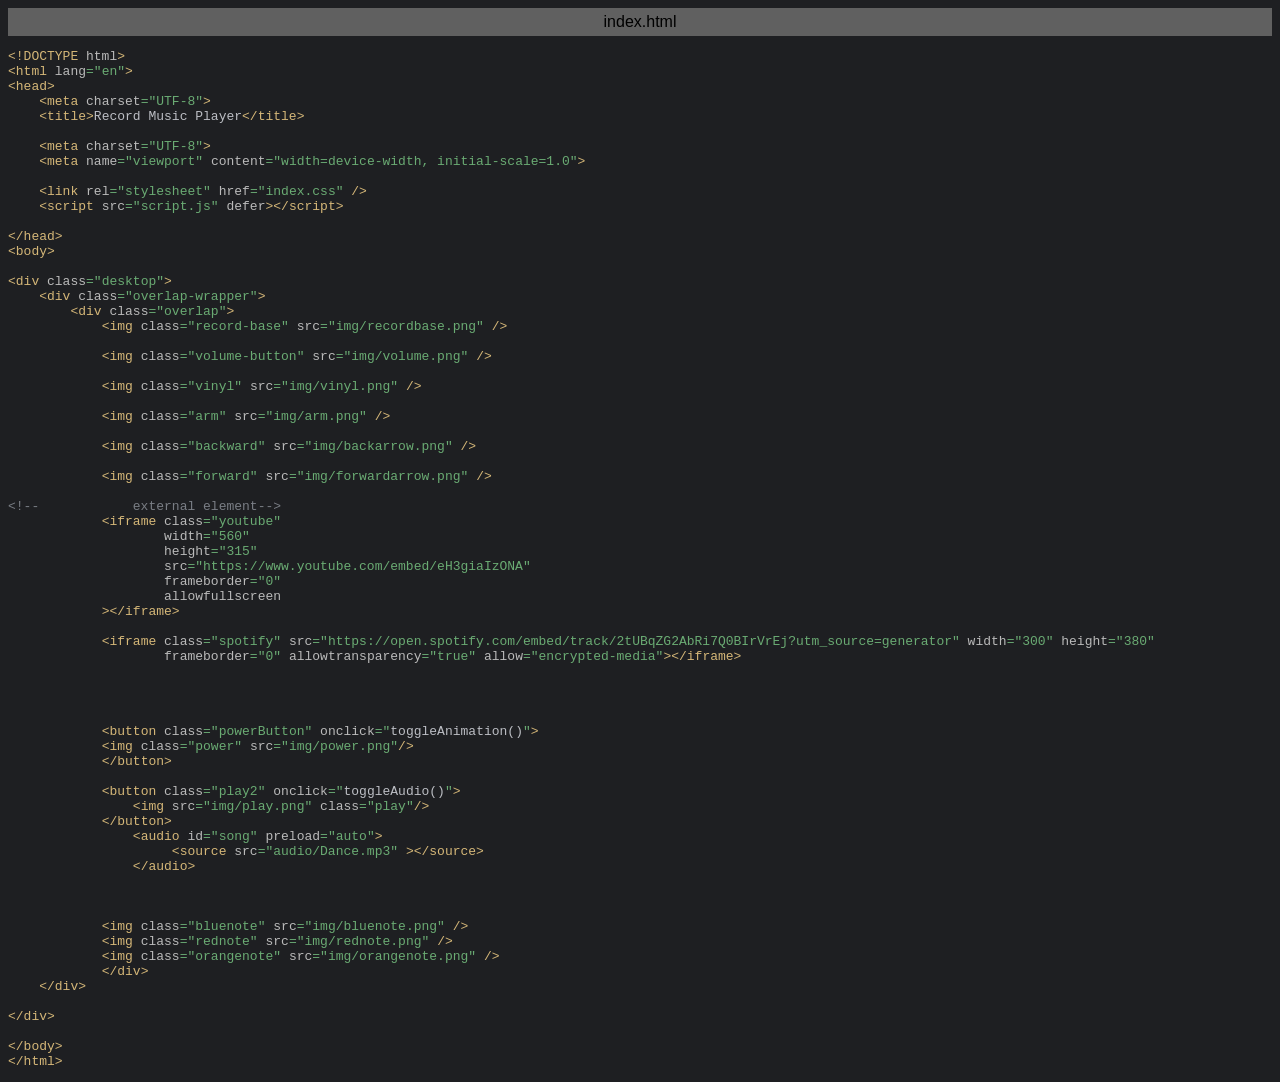
<file: player/index.html.html>
<html>
<head>
<title>index.html</title>
<meta http-equiv="Content-Type" content="text/html; charset=utf-8">
<style type="text/css">
.s0 { color: #d5b778;}
.s1 { color: #bcbec4;}
.s2 { color: #bababa;}
.s3 { color: #6aab73;}
.s4 { color: #7a7e85;}
</style>
</head>
<body bgcolor="#1e1f22">
<table CELLSPACING=0 CELLPADDING=5 COLS=1 WIDTH="100%" BGCOLOR="#606060" >
<tr><td><center>
<font face="Arial, Helvetica" color="#000000">
index.html</font>
</center></td></tr></table>
<pre><span class="s0">&lt;!DOCTYPE </span><span class="s2">html</span><span class="s0">&gt;</span>
<span class="s0">&lt;html </span><span class="s2">lang</span><span class="s3">=&quot;en&quot;</span><span class="s0">&gt;</span>
<span class="s0">&lt;head&gt;</span>
    <span class="s0">&lt;meta </span><span class="s2">charset</span><span class="s3">=&quot;UTF-8&quot;</span><span class="s0">&gt;</span>
    <span class="s0">&lt;title&gt;</span><span class="s1">Record Music Player</span><span class="s0">&lt;/title&gt;</span>

    <span class="s0">&lt;meta </span><span class="s2">charset</span><span class="s3">=&quot;UTF-8&quot;</span><span class="s0">&gt;</span>
    <span class="s0">&lt;meta </span><span class="s2">name</span><span class="s3">=&quot;viewport&quot; </span><span class="s2">content</span><span class="s3">=&quot;width=device-width, initial-scale=1.0&quot;</span><span class="s0">&gt;</span>

    <span class="s0">&lt;link </span><span class="s2">rel</span><span class="s3">=&quot;stylesheet&quot; </span><span class="s2">href</span><span class="s3">=&quot;index.css&quot; </span><span class="s0">/&gt;</span>
    <span class="s0">&lt;script </span><span class="s2">src</span><span class="s3">=&quot;script.js&quot; </span><span class="s2">defer</span><span class="s0">&gt;&lt;/script&gt;</span>

<span class="s0">&lt;/head&gt;</span>
<span class="s0">&lt;body&gt;</span>

<span class="s0">&lt;div </span><span class="s2">class</span><span class="s3">=&quot;desktop&quot;</span><span class="s0">&gt;</span>
    <span class="s0">&lt;div </span><span class="s2">class</span><span class="s3">=&quot;overlap-wrapper&quot;</span><span class="s0">&gt;</span>
        <span class="s0">&lt;div </span><span class="s2">class</span><span class="s3">=&quot;overlap&quot;</span><span class="s0">&gt;</span>
            <span class="s0">&lt;img </span><span class="s2">class</span><span class="s3">=&quot;record-base&quot; </span><span class="s2">src</span><span class="s3">=&quot;img/recordbase.png&quot; </span><span class="s0">/&gt;</span>

            <span class="s0">&lt;img </span><span class="s2">class</span><span class="s3">=&quot;volume-button&quot; </span><span class="s2">src</span><span class="s3">=&quot;img/volume.png&quot; </span><span class="s0">/&gt;</span>

            <span class="s0">&lt;img </span><span class="s2">class</span><span class="s3">=&quot;vinyl&quot; </span><span class="s2">src</span><span class="s3">=&quot;img/vinyl.png&quot; </span><span class="s0">/&gt;</span>

            <span class="s0">&lt;img </span><span class="s2">class</span><span class="s3">=&quot;arm&quot; </span><span class="s2">src</span><span class="s3">=&quot;img/arm.png&quot; </span><span class="s0">/&gt;</span>

            <span class="s0">&lt;img </span><span class="s2">class</span><span class="s3">=&quot;backward&quot; </span><span class="s2">src</span><span class="s3">=&quot;img/backarrow.png&quot; </span><span class="s0">/&gt;</span>

            <span class="s0">&lt;img </span><span class="s2">class</span><span class="s3">=&quot;forward&quot; </span><span class="s2">src</span><span class="s3">=&quot;img/forwardarrow.png&quot; </span><span class="s0">/&gt;</span>

<span class="s4">&lt;!--            external element--&gt;</span>
            <span class="s0">&lt;iframe </span><span class="s2">class</span><span class="s3">=&quot;youtube&quot;</span>
                    <span class="s2">width</span><span class="s3">=&quot;560&quot;</span>
                    <span class="s2">height</span><span class="s3">=&quot;315&quot;</span>
                    <span class="s2">src</span><span class="s3">=&quot;https://www.youtube.com/embed/eH3giaIzONA&quot;</span>
                    <span class="s2">frameborder</span><span class="s3">=&quot;0&quot;</span>
                    <span class="s2">allowfullscreen</span>
            <span class="s0">&gt;&lt;/iframe&gt;</span>

            <span class="s0">&lt;iframe </span><span class="s2">class</span><span class="s3">=&quot;spotify&quot; </span><span class="s2">src</span><span class="s3">=&quot;https://open.spotify.com/embed/track/2tUBqZG2AbRi7Q0BIrVrEj?utm_source=generator&quot; </span><span class="s2">width</span><span class="s3">=&quot;300&quot; </span><span class="s2">height</span><span class="s3">=&quot;380&quot;</span>
                    <span class="s2">frameborder</span><span class="s3">=&quot;0&quot; </span><span class="s2">allowtransparency</span><span class="s3">=&quot;true&quot; </span><span class="s2">allow</span><span class="s3">=&quot;encrypted-media&quot;</span><span class="s0">&gt;&lt;/iframe&gt;</span>




            <span class="s0">&lt;button </span><span class="s2">class</span><span class="s3">=&quot;powerButton&quot; </span><span class="s2">onclick</span><span class="s3">=&quot;</span><span class="s1">toggleAnimation()</span><span class="s3">&quot;</span><span class="s0">&gt;</span>
            <span class="s0">&lt;img </span><span class="s2">class</span><span class="s3">=&quot;power&quot; </span><span class="s2">src</span><span class="s3">=&quot;img/power.png&quot;</span><span class="s0">/&gt;</span>
            <span class="s0">&lt;/button&gt;</span>

            <span class="s0">&lt;button </span><span class="s2">class</span><span class="s3">=&quot;play2&quot; </span><span class="s2">onclick</span><span class="s3">=&quot;</span><span class="s1">toggleAudio()</span><span class="s3">&quot;</span><span class="s0">&gt;</span>
                <span class="s0">&lt;img </span><span class="s2">src</span><span class="s3">=&quot;img/play.png&quot; </span><span class="s2">class</span><span class="s3">=&quot;play&quot;</span><span class="s0">/&gt;</span>
            <span class="s0">&lt;/button&gt;</span>
                <span class="s0">&lt;audio </span><span class="s2">id</span><span class="s3">=&quot;song&quot; </span><span class="s2">preload</span><span class="s3">=&quot;auto&quot;</span><span class="s0">&gt;</span>
                     <span class="s0">&lt;source </span><span class="s2">src</span><span class="s3">=&quot;audio/Dance.mp3&quot; </span><span class="s0">&gt;&lt;/source&gt;</span>
                <span class="s0">&lt;/audio&gt;</span>



            <span class="s0">&lt;img </span><span class="s2">class</span><span class="s3">=&quot;bluenote&quot; </span><span class="s2">src</span><span class="s3">=&quot;img/bluenote.png&quot; </span><span class="s0">/&gt;</span>
            <span class="s0">&lt;img </span><span class="s2">class</span><span class="s3">=&quot;rednote&quot; </span><span class="s2">src</span><span class="s3">=&quot;img/rednote.png&quot; </span><span class="s0">/&gt;</span>
            <span class="s0">&lt;img </span><span class="s2">class</span><span class="s3">=&quot;orangenote&quot; </span><span class="s2">src</span><span class="s3">=&quot;img/orangenote.png&quot; </span><span class="s0">/&gt;</span>
            <span class="s0">&lt;/div&gt;</span>
    <span class="s0">&lt;/div&gt;</span>
    
<span class="s0">&lt;/div&gt;</span>

<span class="s0">&lt;/body&gt;</span>
<span class="s0">&lt;/html&gt;</span></pre>
</body>
</html>
</file>
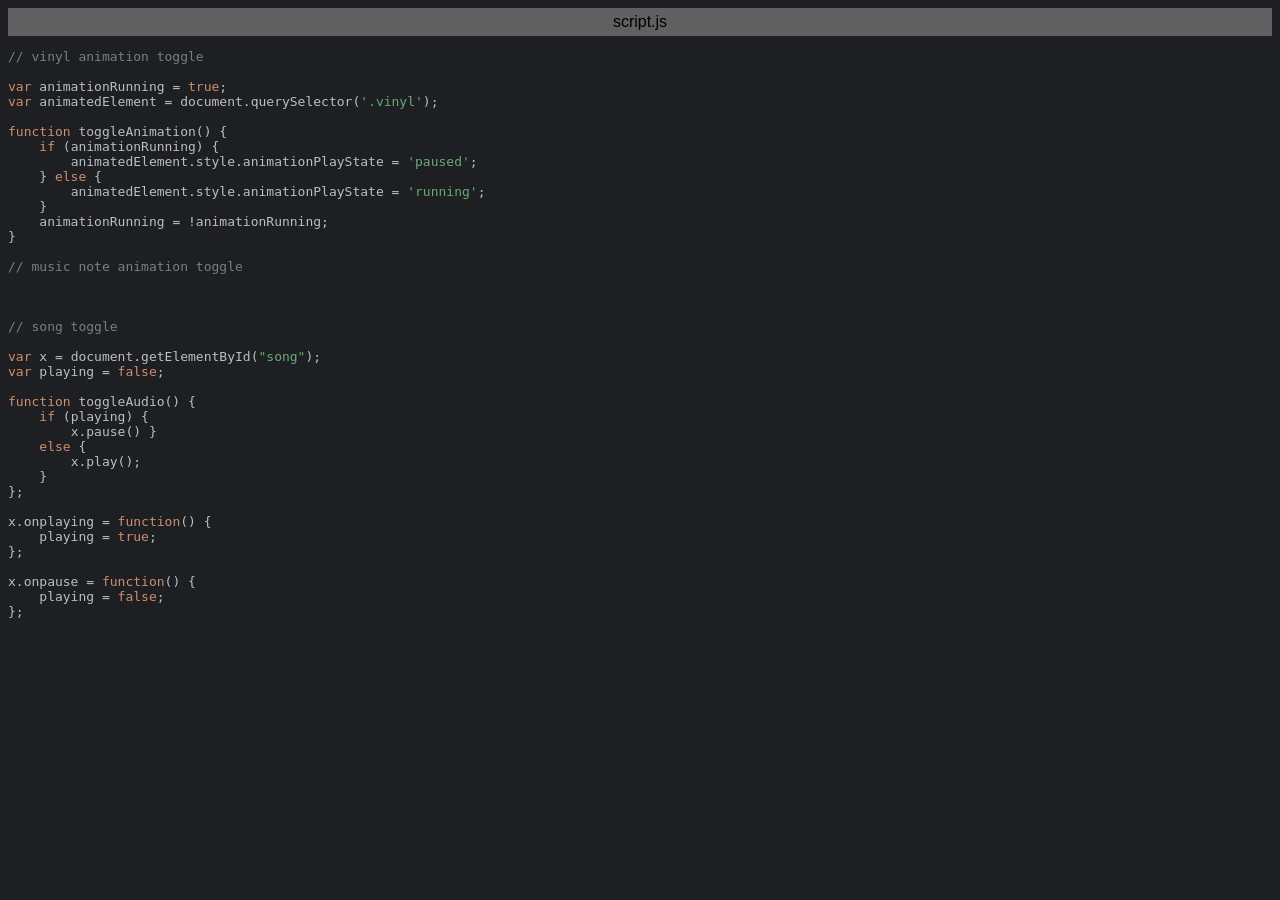
<file: player/script.js.html>
<html>
<head>
<title>script.js</title>
<meta http-equiv="Content-Type" content="text/html; charset=utf-8">
<style type="text/css">
.s0 { color: #bcbec4;}
.s1 { color: #7a7e85;}
.s2 { color: #cf8e6d;}
.s3 { color: #bcbec4;}
.s4 { color: #6aab73;}
</style>
</head>
<body bgcolor="#1e1f22">
<table CELLSPACING=0 CELLPADDING=5 COLS=1 WIDTH="100%" BGCOLOR="#606060" >
<tr><td><center>
<font face="Arial, Helvetica" color="#000000">
script.js</font>
</center></td></tr></table>
<pre>
<span class="s1">// vinyl animation toggle</span>

<span class="s2">var </span><span class="s0">animationRunning </span><span class="s3">= </span><span class="s2">true</span><span class="s3">;</span>
<span class="s2">var </span><span class="s0">animatedElement </span><span class="s3">= </span><span class="s0">document</span><span class="s3">.</span><span class="s0">querySelector</span><span class="s3">(</span><span class="s4">'.vinyl'</span><span class="s3">);</span>

<span class="s2">function </span><span class="s0">toggleAnimation</span><span class="s3">() {</span>
    <span class="s2">if </span><span class="s3">(</span><span class="s0">animationRunning</span><span class="s3">) {</span>
        <span class="s0">animatedElement</span><span class="s3">.</span><span class="s0">style</span><span class="s3">.</span><span class="s0">animationPlayState </span><span class="s3">= </span><span class="s4">'paused'</span><span class="s3">;</span>
    <span class="s3">} </span><span class="s2">else </span><span class="s3">{</span>
        <span class="s0">animatedElement</span><span class="s3">.</span><span class="s0">style</span><span class="s3">.</span><span class="s0">animationPlayState </span><span class="s3">= </span><span class="s4">'running'</span><span class="s3">;</span>
    <span class="s3">}</span>
    <span class="s0">animationRunning </span><span class="s3">= !</span><span class="s0">animationRunning</span><span class="s3">;</span>
<span class="s3">}</span>

<span class="s1">// music note animation toggle</span>



<span class="s1">// song toggle</span>

<span class="s2">var </span><span class="s0">x </span><span class="s3">= </span><span class="s0">document</span><span class="s3">.</span><span class="s0">getElementById</span><span class="s3">(</span><span class="s4">&quot;song&quot;</span><span class="s3">);</span>
<span class="s2">var </span><span class="s0">playing </span><span class="s3">= </span><span class="s2">false</span><span class="s3">;</span>

<span class="s2">function </span><span class="s0">toggleAudio</span><span class="s3">() {</span>
    <span class="s2">if </span><span class="s3">(</span><span class="s0">playing</span><span class="s3">) {</span>
        <span class="s0">x</span><span class="s3">.</span><span class="s0">pause</span><span class="s3">() }</span>
    <span class="s2">else </span><span class="s3">{</span>
        <span class="s0">x</span><span class="s3">.</span><span class="s0">play</span><span class="s3">();</span>
    <span class="s3">}</span>
<span class="s3">};</span>

<span class="s0">x</span><span class="s3">.</span><span class="s0">onplaying </span><span class="s3">= </span><span class="s2">function</span><span class="s3">() {</span>
    <span class="s0">playing </span><span class="s3">= </span><span class="s2">true</span><span class="s3">;</span>
<span class="s3">};</span>

<span class="s0">x</span><span class="s3">.</span><span class="s0">onpause </span><span class="s3">= </span><span class="s2">function</span><span class="s3">() {</span>
    <span class="s0">playing </span><span class="s3">= </span><span class="s2">false</span><span class="s3">;</span>
<span class="s3">};</span>



</pre>
</body>
</html>
</file>
